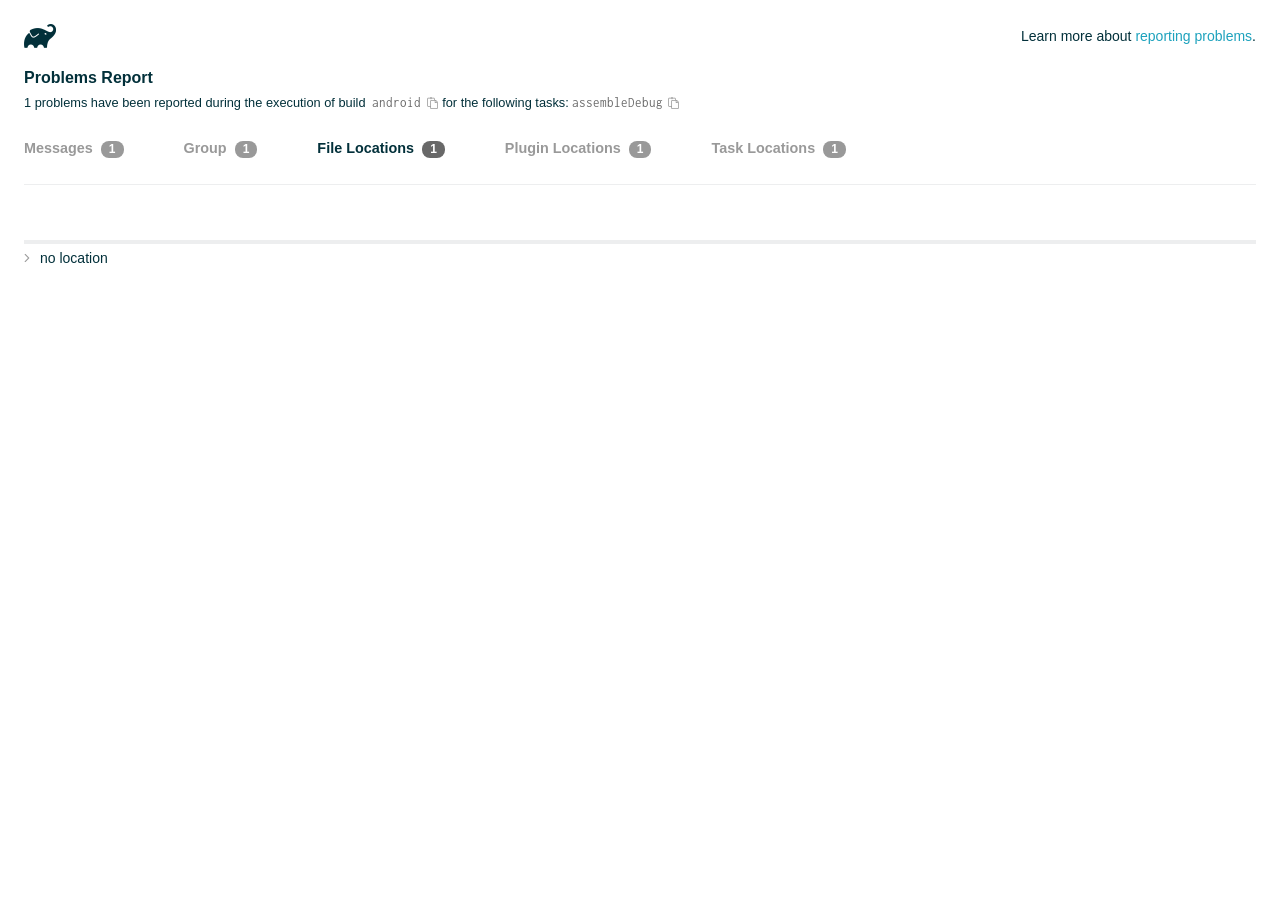
<file: firmware_test/flutter_app/android/build/reports/problems/problems-report.html>
<!DOCTYPE html>

<html lang="en">
<head>
    <!-- Required meta tags -->
    <meta charset="utf-8">
    <meta name="viewport" content="width=device-width, initial-scale=1, shrink-to-fit=no">

                    <style type="text/css">
                /*! normalize.css v7.0.0 | MIT License | github.com/necolas/normalize.css */
html {
    line-height: 1.15;
    -ms-text-size-adjust: 100%;
    -webkit-text-size-adjust: 100%
}

body {
    margin: 0
}

article, aside, footer, header, nav, section {
    display: block
}

h1 {
    font-size: 2em;
    margin: .67em 0
}

figcaption, figure, main {
    display: block
}

figure {
    margin: 1em 40px
}

hr {
    box-sizing: content-box;
    height: 0;
    overflow: visible
}

pre {
    font-family: monospace, monospace;
    font-size: 1em
}

a {
    background-color: transparent;
    -webkit-text-decoration-skip: objects
}

abbr[title] {
    border-bottom: none;
    text-decoration: underline;
    text-decoration: underline dotted
}

b, strong {
    font-weight: inherit
}

b, strong {
    font-weight: bolder
}

code, kbd, samp {
    font-family: monospace, monospace;
    font-size: 1em
}

dfn {
    font-style: italic
}

mark {
    background-color: #ff0;
    color: #000
}

small {
    font-size: 80%
}

sub, sup {
    font-size: 75%;
    line-height: 0;
    position: relative;
    vertical-align: baseline
}

sub {
    bottom: -.25em
}

sup {
    top: -.5em
}

audio, video {
    display: inline-block
}

audio:not([controls]) {
    display: none;
    height: 0
}

img {
    border-style: none
}

svg:not(:root) {
    overflow: hidden
}

button, input, optgroup, select, textarea {
    font-family: sans-serif;
    font-size: 100%;
    line-height: 1.15;
    margin: 0
}

button, input {
    overflow: visible
}

button, select {
    text-transform: none
}

[type=reset], [type=submit], button, html [type=button] {
    -webkit-appearance: button
}

[type=button]::-moz-focus-inner, [type=reset]::-moz-focus-inner, [type=submit]::-moz-focus-inner, button::-moz-focus-inner {
    border-style: none;
    padding: 0
}

[type=button]:-moz-focusring, [type=reset]:-moz-focusring, [type=submit]:-moz-focusring, button:-moz-focusring {
    outline: 1px dotted ButtonText
}

fieldset {
    padding: .35em .75em .625em
}

legend {
    box-sizing: border-box;
    color: inherit;
    display: table;
    max-width: 100%;
    padding: 0;
    white-space: normal
}

progress {
    display: inline-block;
    vertical-align: baseline
}

textarea {
    overflow: auto
}

[type=checkbox], [type=radio] {
    box-sizing: border-box;
    padding: 0
}

[type=number]::-webkit-inner-spin-button, [type=number]::-webkit-outer-spin-button {
    height: auto
}

[type=search] {
    -webkit-appearance: textfield;
    outline-offset: -2px
}

[type=search]::-webkit-search-cancel-button, [type=search]::-webkit-search-decoration {
    -webkit-appearance: none
}

::-webkit-file-upload-button {
    -webkit-appearance: button;
    font: inherit
}

details, menu {
    display: block
}

summary {
    display: list-item
}

canvas {
    display: inline-block
}

template {
    display: none
}

[hidden] {
    display: none
}

/* configuration cache styles */

.report-wrapper {
    margin: 0;
    padding: 0 24px;
}

.gradle-logo {
    width: 32px;
    height: 24px;
    background-image: url("[data-uri]");
    background-size: contain;
}

.header {
    display: flex;
    flex-wrap: wrap;
    position: fixed;
    top: 0;
    left: 0;
    width: 100%;
    padding: 24px 24px 0 24px;
    background-color: white;
    z-index: 1;
}

.learn-more {
    margin-left: auto;
    align-self: center;
    font-size: 0.875rem;
    font-weight: normal;
}

.title {
    display: flex;
    align-items: center;
    padding: 18px 0 24px 0;
    flex: 1 0 100%;
}

.content {
    font-size: 0.875rem;
    padding: 240px 0 48px;
    overflow-x: auto;
    white-space: nowrap;
}

.content ol:first-of-type {
    margin: 0;
}

.tree-btn {
    cursor: pointer;
    display: inline-block;
    width: 16px;
    height: 16px;
    background-size: contain;
    background-repeat: no-repeat;
    vertical-align: middle;
    margin-top: -0.2em;
}

.tree-btn.collapsed {
    background-image: url('data:image/svg+xml;utf8,<svg xmlns="http://www.w3.org/2000/svg" viewBox="0 0 192 512"><path d="M166.9 264.5l-117.8 116c-4.7 4.7-12.3 4.7-17 0l-7.1-7.1c-4.7-4.7-4.7-12.3 0-17L127.3 256 25.1 155.6c-4.7-4.7-4.7-12.3 0-17l7.1-7.1c4.7-4.7 12.3-4.7 17 0l117.8 116c4.6 4.7 4.6 12.3-.1 17z" fill="%23999999" stroke="%23999999"/></svg>');
}

.tree-btn.expanded {
    background-image: url('data:image/svg+xml;utf8,<svg xmlns="http://www.w3.org/2000/svg" viewBox="0 0 256 512"><path d="M119.5 326.9L3.5 209.1c-4.7-4.7-4.7-12.3 0-17l7.1-7.1c4.7-4.7 12.3-4.7 17 0L128 287.3l100.4-102.2c4.7-4.7 12.3-4.7 17 0l7.1 7.1c4.7 4.7 4.7 12.3 0 17L136.5 327c-4.7 4.6-12.3 4.6-17-.1z" fill="%23999999" stroke="%23999999"/></svg>');
}

ul .tree-btn {
    margin-right: 3px;
}

.leaf-icon {
    display: inline-block;
    width: 16px;
    height: 16px;
    background-image: url('data:image/svg+xml;utf8,<svg xmlns="http://www.w3.org/2000/svg" viewBox="0 0 256 512"><path d="M32 256 H224" stroke="%23999999" stroke-width="48" stroke-linecap="round"/></svg>');
    background-size: contain;
    background-repeat: no-repeat;
    vertical-align: middle;
    margin-top: -0.2em;
}

.invisible-text {
    user-select: all; /* Allow the text to be selectable */
    color: transparent; /* Hide the text */
    text-indent: -9999px; /* Move the text out of view */
    position: relative;
    white-space: pre; /* Preserve meaningful whitespace in the invisible text for copying */
}

.text-for-copy {
    display: inline-block;
}

.enum-icon {
    display: inline-block;
    width: 16px;
    height: 16px;
    background-image: url('data:image/svg+xml;utf8,<svg xmlns="http://www.w3.org/2000/svg" viewBox="0 0 1024 1024"><circle cx="512" cy="512" r="200" /></svg>');
    background-size: contain;
    background-repeat: no-repeat;
    vertical-align: middle;
    margin-inline-start: 0.5ex;
    margin-inline-end: 0.5ex;
    margin-top: -0.2em;
}

.error-icon {
    display: inline-block;
    width: 16px;
    height: 16px;
    background-image: url('data:image/svg+xml;utf8,<svg xmlns="http://www.w3.org/2000/svg" viewBox="0 0 320 512"><path d="M193.94 256L296.5 153.44l21.15-21.15c3.12-3.12 3.12-8.19 0-11.31l-22.63-22.63c-3.12-3.12-8.19-3.12-11.31 0L160 222.06 36.29 98.34c-3.12-3.12-8.19-3.12-11.31 0L2.34 120.97c-3.12 3.12-3.12 8.19 0 11.31L126.06 256 2.34 379.71c-3.12 3.12-3.12 8.19 0 11.31l22.63 22.63c3.12 3.12 8.19 3.12 11.31 0L160 289.94 262.56 392.5l21.15 21.15c3.12 3.12 8.19 3.12 11.31 0l22.63-22.63c3.12-3.12 3.12-8.19 0-11.31L193.94 256z" fill="%23FC461E" stroke="%23FC461E"/></svg>');
    background-size: contain;
    background-repeat: no-repeat;
    vertical-align: middle;
    margin-inline-start: 0.5ex;
    margin-inline-end: 0.5ex;
    margin-top: -0.2em;
}

.advice-icon {
    display: inline-block;
    width: 16px;
    height: 16px;
    background-image: url('data:image/svg+xml;utf8,<svg width="800px" height="800px" viewBox="-4.93 0 122.88 122.88" version="1.1" id="Layer_1" xmlns="http://www.w3.org/2000/svg" xmlns:xlink="http://www.w3.org/1999/xlink"  style="enable-background:new 0 0 113.01 122.88" xml:space="preserve"><g><path d="M44.13,102.06c-1.14,0.03-2.14-0.81-2.3-1.96c-0.17-1.2,0.64-2.31,1.82-2.54c-1.3-7.37-4.85-11.43-8.6-15.72 c-2.92-3.34-5.95-6.81-8.34-11.92c-2.35-5.03-3.64-10.23-3.6-15.63c0.05-5.4,1.42-10.96,4.4-16.71c0.02-0.04,0.04-0.07,0.06-0.11 l0,0c3.91-6.62,9.38-11.04,15.47-13.52c5.11-2.09,10.66-2.8,16.1-2.3c5.42,0.5,10.73,2.2,15.37,4.94 c5.9,3.49,10.75,8.67,13.42,15.21c1.44,3.54,2.42,7.49,2.54,11.82c0.12,4.31-0.62,8.96-2.61,13.88 c-2.66,6.59-6.18,10.68-9.47,14.51c-3.03,3.53-5.85,6.81-7.42,11.84c0.89,0.21,1.59,0.94,1.73,1.9c0.17,1.24-0.7,2.39-1.94,2.56 l-0.77,0.11c-0.14,1.09-0.23,2.26-0.27,3.51l0.25-0.04c1.24-0.17,2.39,0.7,2.56,1.94c0.17,1.24-0.7,2.39-1.94,2.56l-0.78,0.11 c0.01,0.15,0.02,0.3,0.03,0.45l0,0c0.07,0.88,0.08,1.73,0.03,2.54l0.13-0.02c1.25-0.15,2.38,0.74,2.54,1.98 c0.15,1.25-0.74,2.38-1.98,2.54l-1.68,0.21c-1.2,3.11-3.34,5.48-5.87,6.94c-1.74,1.01-3.67,1.59-5.61,1.71 c-1.97,0.12-3.96-0.25-5.78-1.13c-2.08-1.02-3.94-2.71-5.29-5.14c-0.65-0.33-1.13-0.97-1.23-1.75c-0.04-0.31-0.01-0.61,0.07-0.89 c-0.39-1.16-0.68-2.43-0.87-3.83l-0.07,0.01c-1.24,0.17-2.39-0.7-2.56-1.94c-0.17-1.24,0.7-2.39,1.94-2.56l0.54-0.08 C44.19,104.32,44.18,103.16,44.13,102.06L44.13,102.06z M2.18,58.86C1.01,58.89,0.04,57.98,0,56.81c-0.04-1.17,0.88-2.14,2.05-2.18 l8.7-0.3c1.17-0.04,2.14,0.88,2.18,2.05c0.04,1.17-0.88,2.14-2.05,2.18L2.18,58.86L2.18,58.86z M110.68,50.25 c1.16-0.12,2.2,0.73,2.32,1.89c0.12,1.16-0.73,2.2-1.89,2.32l-8.66,0.91c-1.16,0.12-2.2-0.73-2.32-1.89 c-0.12-1.16,0.73-2.2,1.89-2.32L110.68,50.25L110.68,50.25z M94.91,14.78c0.65-0.97,1.96-1.23,2.93-0.58 c0.97,0.65,1.23,1.96,0.58,2.93l-4.84,7.24c-0.65,0.97-1.96,1.23-2.93,0.58c-0.97-0.65-1.23-1.96-0.58-2.93L94.91,14.78 L94.91,14.78z M57.63,2.06c0.03-1.17,1-2.09,2.16-2.06c1.17,0.03,2.09,1,2.06,2.16l-0.22,8.7c-0.03,1.17-1,2.09-2.16,2.06 c-1.17-0.03-2.09-1-2.06-2.16L57.63,2.06L57.63,2.06z M13.88,15.53c-0.86-0.8-0.9-2.14-0.11-2.99c0.8-0.86,2.14-0.9,2.99-0.11 l6.37,5.94c0.86,0.8,0.9,2.14,0.11,2.99c-0.8,0.86-2.14,0.9-2.99,0.11L13.88,15.53L13.88,15.53z M47.88,96.95l18.49-2.63 c1.59-6.7,5.05-10.73,8.8-15.08c3.08-3.58,6.36-7.4,8.76-13.34c1.76-4.35,2.41-8.43,2.31-12.19c-0.1-3.75-0.96-7.21-2.24-10.34 c-2.3-5.63-6.51-10.11-11.65-13.15c-4.11-2.43-8.8-3.94-13.59-4.37c-4.77-0.44-9.64,0.19-14.13,2.02 c-5.26,2.15-9.99,5.97-13.39,11.72c-2.64,5.12-3.86,10.02-3.9,14.73c-0.04,4.74,1.11,9.33,3.2,13.8c2.13,4.56,4.97,7.8,7.69,10.92 C42.47,83.9,46.48,88.49,47.88,96.95L47.88,96.95z M65.62,99.02l-17.27,2.45c0.05,1.1,0.07,2.25,0.05,3.47l17.05-2.42 C65.47,101.29,65.52,100.12,65.62,99.02L65.62,99.02z M48.49,109.52c0.12,0.92,0.3,1.76,0.53,2.54l16.55-2.04 c0.11-0.86,0.13-1.77,0.05-2.74l0,0l0-0.02l-0.01-0.17L48.49,109.52L48.49,109.52z M51.37,116.36c0.64,0.67,1.35,1.19,2.1,1.55 c1.15,0.56,2.42,0.79,3.67,0.72c1.29-0.08,2.57-0.47,3.74-1.15c1.1-0.64,2.09-1.53,2.88-2.65L51.37,116.36L51.37,116.36z"/></g></svg>');
    background-size: contain;
    background-repeat: no-repeat;
    vertical-align: middle;
    margin-inline-start: 0.5ex;
    margin-inline-end: 0.5ex;
    margin-top: -0.2em;
}

.warning-icon {
    display: inline-block;
    width: 13px;
    height: 13px;
    background-image: url('data:image/svg+xml;utf8,<svg xmlns="http://www.w3.org/2000/svg" viewBox="0 0 576 512"><path d="M270.2 160h35.5c3.4 0 6.1 2.8 6 6.2l-7.5 196c-.1 3.2-2.8 5.8-6 5.8h-20.5c-3.2 0-5.9-2.5-6-5.8l-7.5-196c-.1-3.4 2.6-6.2 6-6.2zM288 388c-15.5 0-28 12.5-28 28s12.5 28 28 28 28-12.5 28-28-12.5-28-28-28zm281.5 52L329.6 24c-18.4-32-64.7-32-83.2 0L6.5 440c-18.4 31.9 4.6 72 41.6 72H528c36.8 0 60-40 41.5-72zM528 480H48c-12.3 0-20-13.3-13.9-24l240-416c6.1-10.6 21.6-10.7 27.7 0l240 416c6.2 10.6-1.5 24-13.8 24z" fill="%23DEAD22" stroke="%23DEAD22"/></svg>');
    background-size: contain;
    background-repeat: no-repeat;
    vertical-align: middle;
    margin-inline-start: 0.3ex;
    margin-inline-end: 1.1ex;
    margin-top: -0.1em;
}

.documentation-button {
    cursor: pointer;
    display: inline-block;
    width: 13px;
    height: 13px;
    background-image: url('data:image/svg+xml;utf8,<svg xmlns="http://www.w3.org/2000/svg" viewBox="0 0 512 512"><path d="M256 340c-15.464 0-28 12.536-28 28s12.536 28 28 28 28-12.536 28-28-12.536-28-28-28zm7.67-24h-16c-6.627 0-12-5.373-12-12v-.381c0-70.343 77.44-63.619 77.44-107.408 0-20.016-17.761-40.211-57.44-40.211-29.144 0-44.265 9.649-59.211 28.692-3.908 4.98-11.054 5.995-16.248 2.376l-13.134-9.15c-5.625-3.919-6.86-11.771-2.645-17.177C185.658 133.514 210.842 116 255.67 116c52.32 0 97.44 29.751 97.44 80.211 0 67.414-77.44 63.849-77.44 107.408V304c0 6.627-5.373 12-12 12zM256 40c118.621 0 216 96.075 216 216 0 119.291-96.61 216-216 216-119.244 0-216-96.562-216-216 0-119.203 96.602-216 216-216m0-32C119.043 8 8 119.083 8 256c0 136.997 111.043 248 248 248s248-111.003 248-248C504 119.083 392.957 8 256 8z" fill="%23999999" stroke="%23999999"/></svg>');
    background-size: contain;
    background-repeat: no-repeat;
    vertical-align: middle;
    margin-inline-start: 0.5ex;
    margin-inline-end: 0.5ex;
    margin-top: -0.2em;
}

.documentation-button::selection {
    color: transparent;
}

.documentation-button:hover {
    color: transparent;
}

.copy-button {
    cursor: pointer;
    display: inline-block;
    width: 12px;
    height: 12px;
    background-image: url('data:image/svg+xml;utf8,<svg xmlns="http://www.w3.org/2000/svg" viewBox="0 0 448 512"><path d="M433.941 193.941l-51.882-51.882A48 48 0 0 0 348.118 128H320V80c0-26.51-21.49-48-48-48h-66.752C198.643 13.377 180.858 0 160 0s-38.643 13.377-45.248 32H48C21.49 32 0 53.49 0 80v288c0 26.51 21.49 48 48 48h80v48c0 26.51 21.49 48 48 48h224c26.51 0 48-21.49 48-48V227.882a48 48 0 0 0-14.059-33.941zm-22.627 22.627a15.888 15.888 0 0 1 4.195 7.432H352v-63.509a15.88 15.88 0 0 1 7.431 4.195l51.883 51.882zM160 30c9.941 0 18 8.059 18 18s-8.059 18-18 18-18-8.059-18-18 8.059-18 18-18zM48 384c-8.822 0-16-7.178-16-16V80c0-8.822 7.178-16 16-16h66.752c6.605 18.623 24.389 32 45.248 32s38.643-13.377 45.248-32H272c8.822 0 16 7.178 16 16v48H176c-26.51 0-48 21.49-48 48v208H48zm352 96H176c-8.822 0-16-7.178-16-16V176c0-8.822 7.178-16 16-16h144v72c0 13.2 10.8 24 24 24h72v208c0 8.822-7.178 16-16 16z" fill="%23999999" stroke="%23999999"/></svg>');
    background-size: contain;
    background-repeat: no-repeat;
    vertical-align: middle;
    margin-inline-start: 0.5ex;
    margin-top: -0.2em;
}

.groups{
    display: flex;
    border-bottom: 1px solid #EDEEEF;
    flex: 1 0 100%;
}

.uncategorized {
    display: flex;
    border-top: 4px solid #EDEEEF;
    flex: 1 0 100%;
}

.group-selector {
    padding: 0 52px 24px 0;
    font-size: 0.9rem;
    font-weight: bold;
    color: #999999;
    cursor: pointer;
}

.group-selector__count {
    margin: 0 8px;
    border-radius: 8px;
    background-color: #999;
    color: #fff;
    padding: 1px 8px 2px;
    font-size: 0.75rem;
}

.group-selector--active {
    color: #02303A;
    cursor: auto;
}

.group-selector--active .group-selector__count {
    background-color: #686868;
}

.group-selector--disabled {
    cursor: not-allowed;
}

.accordion-header {
    cursor: pointer;
}

.container {
    padding-left: 0.5em;
    padding-right: 0.5em;
}

.stacktrace {
    border-radius: 4px;
    overflow-x: auto;
    padding: 0.5rem;
    margin-bottom: 0;
    min-width: 1000px;
}

/* Lato (bold, regular) */
@font-face {
    font-display: swap;
    font-family: Lato;
    font-weight: 500;
    font-style: normal;
    src: url("https://assets.gradle.com/lato/fonts/lato-semibold/lato-semibold.woff2") format("woff2"),
    url("https://assets.gradle.com/lato/fonts/lato-semibold/lato-semibold.woff") format("woff");
}

@font-face {
    font-display: swap;
    font-family: Lato;
    font-weight: bold;
    font-style: normal;
    src: url("https://assets.gradle.com/lato/fonts/lato-bold/lato-bold.woff2") format("woff2"),
    url("https://assets.gradle.com/lato/fonts/lato-bold/lato-bold.woff") format("woff");
}

* {
    -webkit-box-sizing: border-box;
    -moz-box-sizing: border-box;
    box-sizing: border-box;
}

html,
body {
    margin: 0;
    padding: 0;
}

html {
    font-family: "Lato", "Helvetica Neue", Arial, sans-serif;
    font-size: 16px;
    font-weight: 400;
    line-height: 1.5;
}

body {
    color: #02303A;
    background-color: #ffffff;
    -webkit-text-size-adjust: 100%;
    -ms-text-size-adjust: 100%;
    -webkit-font-smoothing: antialiased;
}


/* typography */
h1, h2, h3, h4, h5, h6 {
    color: #02303A;
    text-rendering: optimizeLegibility;
    margin: 0;
}

h1 {
    font-size: 1rem;
}

h2 {
    font-size: 0.9rem;
}

h3 {
    font-size: 1.125rem;
}

h4, h5, h6 {
    font-size: 0.875rem;
}

h1 code {
    font-weight: bold;
}

ul, ol, dl {
    list-style-position: outside;
    line-height: 1.6;
    padding: 0;
    margin: 0 0 0 20px;
    list-style-type: none;
}

li {
    line-height: 2;
}

a {
    color: #1DA2BD;
    text-decoration: none;
    transition: all 0.3s ease, visibility 0s;
}

a:hover {
    color: #35c1e4;
}

/* code */
code, pre {
    font-family: Inconsolata, Monaco, "Courier New", monospace;
    font-style: normal;
    font-variant-ligatures: normal;
    font-variant-caps: normal;
    font-variant-numeric: normal;
    font-variant-east-asian: normal;
    font-weight: normal;
    font-stretch: normal;
    color: #686868;
}

*:not(pre) > code {
    letter-spacing: 0;
    padding: 0.1em 0.5ex;
    text-rendering: optimizeSpeed;
    word-spacing: -0.15em;
    word-wrap: break-word;
}

pre {
    font-size: 0.75rem;
    line-height: 1.8;
    margin-top: 0;
    margin-bottom: 1.5em;
    padding: 1rem;
}

pre code {
    background-color: transparent;
    color: inherit;
    line-height: 1.8;
    font-size: 100%;
    padding: 0;
}

a code {
    color: #1BA8CB;
}

pre.code, pre.programlisting, pre.screen, pre.tt {
    background-color: #f7f7f8;
    border-radius: 4px;
    font-size: 1em;
    line-height: 1.45;
    margin-bottom: 1.25em;
    overflow-x: auto;
    padding: 1rem;
}

li em, p em {
    padding: 0 1px;
}

code em, tt em {
    text-decoration: none;
}

code + .copy-button {
    margin-inline-start: 0.2ex;
}

.java-exception {
    font-size: 0.75rem;
    padding-left: 24px;
}

.java-exception ul {
    margin: 0;
    line-height: inherit;
}

.java-exception code {
    white-space: pre;
}

.java-exception-part-toggle {
    user-select: none;
    cursor: pointer;
    border-radius: 2px;
    padding: 0.1em 0.2em;
    background: azure;
    color: #686868;
}

                </style>
    <!-- Inconsolata is used as a default monospace font in the report. -->
    <link rel="stylesheet" href="https://fonts.googleapis.com/css?family=Inconsolata:400,700" />

    <title>Gradle Configuration Cache</title>
</head>
<body>

<div id="playground"></div>

<div class="report" id="report">
    Loading...
</div>

<script type="text/javascript">
function configurationCacheProblems() { return (
// begin-report-data
{"diagnostics":[{"locations":[{"pluginId":"kotlin-android"}],"problem":[{"text":"Deprecated 'org.jetbrains.kotlin.android' plugin usage"}],"severity":"WARNING","problemDetails":[{"text":"The 'org.jetbrains.kotlin.android' plugin in project ':app' is no longer required for Kotlin support since AGP 9.0."}],"contextualLabel":"Deprecated 'org.jetbrains.kotlin.android' plugin usage","documentationLink":"https://kotl.in/gradle/agp-built-in-kotlin","problemId":[{"name":"kgp:deprecation","displayName":"Kotlin Gradle Plugin Deprecation"},{"name":"kotlin","displayName":"Kotlin"},{"name":"deprecated-kotlin-android-plugin","displayName":"Deprecated 'org.jetbrains.kotlin.android' plugin usage"}],"solutions":[[{"text":"Remove both `android.builtInKotlin=true` and `android.newDsl=false` from `gradle.properties`, then migrate to built-in Kotlin."}]]}],"problemsReport":{"totalProblemCount":1,"buildName":"android","requestedTasks":"assembleDebug","documentationLink":"https://docs.gradle.org/9.1.0/userguide/reporting_problems.html","documentationLinkCaption":"Problem report","summaries":[]}}
// end-report-data
);}
</script>
                <script type="text/javascript">
                !function(n,t){"object"==typeof exports&&"object"==typeof module?module.exports=t():"function"==typeof define&&define.amd?define([],t):"object"==typeof exports?exports["configuration-cache-report"]=t():n["configuration-cache-report"]=t()}(this,(()=>(({70:function(){void 0===ArrayBuffer.isView&&(ArrayBuffer.isView=function(n){return null!=n&&null!=n.__proto__&&n.__proto__.__proto__===Int8Array.prototype.__proto__}),void 0===Math.imul&&(Math.imul=function(n,t){return(4294901760&n)*(65535&t)+(65535&n)*(0|t)|0}),this["configuration-cache-report"]=function(n){"use strict";var t,r,i,e,u,o,f,s,c,a,h,l,_,v,d,g,w,b,p,m,k,q,y,B,C,x,j,P,I,S,z,T,E,L,N,A,M,F,D,O,R,H,$,G,U,V,Q,Z,Y,W,K,X,J,nn,tn,rn,en,un,on,fn,sn,cn,an,hn,ln,_n,vn,dn,gn,wn,bn,pn,mn,kn,qn,yn,Bn,Cn,xn,jn,Pn,In,Sn,zn,Tn,En,Ln,Nn,An,Mn=Math.imul,Fn=ArrayBuffer.isView;function Dn(n,t){if(!(t>=0))throw _u(ce("Requested element count "+t+" is less than zero."));return function(n,t){if(!(t>=0))throw _u(ce("Requested element count "+t+" is less than zero."));if(0===t)return Ct();if(t>=n.length)return function(n){switch(n.length){case 0:return Ct();case 1:return qr(n[0]);default:return function(n){return Hr(function(n){return new It(n,!1)}(n))}(n)}}(n);if(1===t)return qr(n[0]);var r=0,i=Rr(),e=0,u=n.length;n:for(;e<u;){var o=n[e];if(e=e+1|0,i.d(o),(r=r+1|0)===t)break n}return i}(n,rt(n.length-t|0,0))}function On(n,t,r,i,e,u,o){return t=t===A?", ":t,r=r===A?"":r,i=i===A?"":i,e=e===A?-1:e,u=u===A?"...":u,o=o===A?null:o,function(n,t,r,i,e,u,o,f){r=r===A?", ":r,i=i===A?"":i,e=e===A?"":e,u=u===A?-1:u,o=o===A?"...":o,f=f===A?null:f,t.e(i);var s=0,c=0,a=n.length;n:for(;c<a;){var h=n[c];if(c=c+1|0,(s=s+1|0)>1&&t.e(r),!(u<0||s<=u))break n;Jt(t,h,f)}return u>=0&&s>u&&t.e(o),t.e(e),t}(n,Bi(),t,r,i,e,u,o).toString()}function Rn(n){return n.length-1|0}function Hn(n,t){if(null==t){var r=0,i=n.length-1|0;if(r<=i)do{var e=r;if(r=r+1|0,null==n[e])return e}while(r<=i)}else{var u=0,o=n.length-1|0;if(u<=o)do{var f=u;if(u=u+1|0,le(t,n[f]))return f}while(u<=o)}return-1}function $n(n,t,r,i,e,u,o){return t=t===A?", ":t,r=r===A?"":r,i=i===A?"":i,e=e===A?-1:e,u=u===A?"...":u,o=o===A?null:o,Gn(n,Bi(),t,r,i,e,u,o).toString()}function Gn(n,t,r,i,e,u,o,f){r=r===A?", ":r,i=i===A?"":i,e=e===A?"":e,u=u===A?-1:u,o=o===A?"...":o,f=f===A?null:f,t.e(i);var s=0,c=n.f();n:for(;c.g();){var a=c.h();if((s=s+1|0)>1&&t.e(r),!(u<0||s<=u))break n;Jt(t,a,f)}return u>=0&&s>u&&t.e(o),t.e(e),t}function Un(n){if(n.i())throw xu("List is empty.");return n.j(0)}function Vn(n){return new tt(n)}function Qn(n){if(Ke(n,Di)){var t;switch(n.k()){case 0:t=Ct();break;case 1:t=qr(Ke(n,Fi)?n.j(0):n.f().h());break;default:t=Zn(n)}return t}return xt(Xn(n))}function Zn(n){return Hr(n)}function Yn(n){if(Ke(n,Di)&&n.k()<=1)return Qn(n);var t=Xn(n);return function(n){var t=(n.k()/2|0)-1|0;if(t<0)return br();var r=jt(n),i=0;if(i<=t)do{var e=i;i=i+1|0;var u=n.j(e);n.f4(e,n.j(r)),n.f4(r,u),r=r-1|0}while(e!==t)}(t),t}function Wn(n,t){if(!(t>=0))throw _u(ce("Requested element count "+t+" is less than zero."));return function(n,t){if(!(t>=0))throw _u(ce("Requested element count "+t+" is less than zero."));if(0===t)return Ct();if(Ke(n,Di)){if(t>=n.k())return Qn(n);if(1===t)return qr(function(n){if(Ke(n,Fi))return Un(n);var t=n.f();if(!t.g())throw xu("Collection is empty.");return t.h()}(n))}var r=0,i=Rr(),e=n.f();n:for(;e.g();){var u=e.h();if(i.d(u),(r=r+1|0)===t)break n}return xt(i)}(n,rt(n.k()-t|0,0))}function Kn(n,t){if(!(t>=0))throw _u(ce("Requested element count "+t+" is less than zero."));if(0===t)return Ct();var r=n.k();if(t>=r)return Qn(n);if(1===t)return qr(Jn(n));var i=Rr();if(Ke(n,bi)){var e=r-t|0;if(e<r)do{var u=e;e=e+1|0,i.d(n.j(u))}while(e<r)}else for(var o=n.l(r-t|0);o.g();){var f=o.h();i.d(f)}return i}function Xn(n){return Ke(n,Di)?Zn(n):nt(n,Or())}function Jn(n){if(n.i())throw xu("List is empty.");return n.j(jt(n))}function nt(n,t){for(var r=n.f();r.g();){var i=r.h();t.d(i)}return t}function tt(n){this.n_1=n}function rt(n,t){return n<t?t:n}function it(n,t){return n>t?t:n}function et(n,t){return Kt().q(n,t,-1)}function ut(n,t){return new Ft(n,t)}function ot(n){var t=n.f();if(!t.g())return Ct();var r=t.h();if(!t.g())return qr(r);var i=Or();for(i.d(r);t.g();)i.d(t.h());return i}function ft(n){this.r_1=n}function st(n,t){this.s_1=n,this.t_1=t}function ct(){}function at(n){this.x_1=n,this.w_1=0}function ht(n,t){this.a1_1=n,at.call(this,n),_t().b1(t,this.a1_1.k()),this.w_1=t}function lt(){t=this}function _t(){return null==t&&new lt,t}function vt(){_t(),ct.call(this)}function dt(n){this.h1_1=n}function gt(n,t){return t===n?"(this Map)":Vi(t)}function wt(n,t){var r;n:{for(var i=n.o().f();i.g();){var e=i.h();if(le(e.j1(),t)){r=e;break n}}r=null}return r}function bt(){r=this}function pt(){return null==r&&new bt,r}function mt(n){this.q1_1=n,ct.call(this)}function kt(){pt(),this.n1_1=null,this.o1_1=null}function qt(){i=this}function yt(){return null==i&&new qt,i}function Bt(n){return n.length>0?ou(n):Ct()}function Ct(){return null==e&&new Pt,e}function xt(n){switch(n.k()){case 0:return Ct();case 1:return qr(n.j(0));default:return n}}function jt(n){return n.k()-1|0}function Pt(){e=this,this.z1_1=new ke(-1478467534,-1720727600)}function It(n,t){this.b2_1=n,this.c2_1=t}function St(){u=this}function zt(){return null==u&&new St,u}function Tt(n,t){return Ke(n,Di)?n.k():t}function Et(n,t){if(Ke(t,Di))return n.m(t);for(var r=!1,i=t.f();i.g();){var e=i.h();n.d(e)&&(r=!0)}return r}function Lt(){}function Nt(n,t){this.h2_1=n,this.g2_1=n.i2_1.l(function(n,t){if(!(0<=t&&t<=n.k()))throw du("Position index "+t+" must be in range ["+Ve(0,n.k())+"].");return n.k()-t|0}(n,t))}function At(n){vt.call(this),this.i2_1=n}function Mt(n){this.k2_1=n,this.j2_1=n.l2_1.f()}function Ft(n,t){this.l2_1=n,this.m2_1=t}function Dt(n){for(;n.n2_1.g();){var t=n.n2_1.h();if(n.q2_1.t2_1(t)===n.q2_1.s2_1)return n.p2_1=t,n.o2_1=1,br()}n.o2_1=0}function Ot(n){this.q2_1=n,this.n2_1=n.r2_1.f(),this.o2_1=-1,this.p2_1=null}function Rt(n,t,r){t=t===A||t,this.r2_1=n,this.s2_1=t,this.t2_1=r}function Ht(){return null==o&&new $t,o}function $t(){o=this,this.u2_1=new ke(1993859828,793161749)}function Gt(n,t,r){return Ut(Ut(n,r)-Ut(t,r)|0,r)}function Ut(n,t){var r=n%t|0;return r>=0?r:r+t|0}function Vt(){f=this,this.p_1=new Zt(1,0)}function Qt(){return null==f&&new Vt,f}function Zt(n,t){Qt(),Xt.call(this,n,t,1)}function Yt(n,t,r){Lt.call(this),this.d3_1=r,this.e3_1=t,this.f3_1=this.d3_1>0?n<=t:n>=t,this.g3_1=this.f3_1?n:this.e3_1}function Wt(){s=this}function Kt(){return null==s&&new Wt,s}function Xt(n,t,r){if(Kt(),0===r)throw _u("Step must be non-zero.");if(r===mr().MIN_VALUE)throw _u("Step must be greater than Int.MIN_VALUE to avoid overflow on negation.");this.z2_1=n,this.a3_1=function(n,t,r){var i;if(r>0)i=n>=t?t:t-Gt(t,n,r)|0;else{if(!(r<0))throw _u("Step is zero.");i=n<=t?t:t+Gt(n,t,0|-r)|0}return i}(n,t,r),this.b3_1=r}function Jt(n,t,r){null!=r?n.e(r(t)):null==t||nu(t)?n.e(t):t instanceof Mi?n.i3(t.h3_1):n.e(Vi(t))}function nr(n,t,r){if(n===t)return!0;if(!(r=r!==A&&r))return!1;var i=xi(n),e=xi(t);return i===e||le(new Mi(ne(Li(i).toLowerCase(),0)),new Mi(ne(Li(e).toLowerCase(),0)))}function tr(n){return re(n)-1|0}function rr(n,t,r,i){return r=r===A?0:r,(i=i!==A&&i)||"string"!=typeof n?ir(n,t,r,re(n),i):n.indexOf(t,r)}function ir(n,t,r,i,e,u){var o=(u=u!==A&&u)?et(it(r,tr(n)),rt(i,0)):Ve(rt(r,0),it(i,re(n)));if("string"==typeof n&&"string"==typeof t){var f=o.z2_1,s=o.a3_1,c=o.b3_1;if(c>0&&f<=s||c<0&&s<=f)do{var a=f;if(f=f+c|0,Ti(t,0,n,a,re(t),e))return a}while(a!==s)}else{var h=o.z2_1,l=o.a3_1,_=o.b3_1;if(_>0&&h<=l||_<0&&l<=h)do{var v=h;if(h=h+_|0,fr(t,0,n,v,re(t),e))return v}while(v!==l)}return-1}function er(n){var t=0,r=re(n)-1|0,i=!1;n:for(;t<=r;){var e=ji(ne(n,i?r:t));if(i){if(!e)break n;r=r-1|0}else e?t=t+1|0:i=!0}return ie(n,t,r+1|0)}function ur(n,t){return ce(ie(n,t.y2(),t.c3()+1|0))}function or(n,t,r,i,e){r=r===A?0:r,i=i!==A&&i,sr(e=e===A?0:e);var u,o,f=ou(t);return new hr(n,r,e,(u=f,o=i,function(n,t){var r=function(n,t,r,i){if(!i&&1===t.k()){var e=function(n){if(Ke(n,Fi))return function(n){var t;switch(n.k()){case 0:throw xu("List is empty.");case 1:t=n.j(0);break;default:throw _u("List has more than one element.")}return t}(n);var t=n.f();if(!t.g())throw xu("Collection is empty.");var r=t.h();if(t.g())throw _u("Collection has more than one element.");return r}(t),u=rr(n,e,r);return u<0?null:_r(u,e)}var o=Ve(rt(r,0),re(n));if("string"==typeof n){var f=o.z2_1,s=o.a3_1,c=o.b3_1;if(c>0&&f<=s||c<0&&s<=f)do{var a,h=f;f=f+c|0;n:{for(var l=t.f();l.g();){var _=l.h();if(Ti(_,0,n,h,_.length,i)){a=_;break n}}a=null}if(null!=a)return _r(h,a)}while(h!==s)}else{var v=o.z2_1,d=o.a3_1,g=o.b3_1;if(g>0&&v<=d||g<0&&d<=v)do{var w,b=v;v=v+g|0;n:{for(var p=t.f();p.g();){var m=p.h();if(fr(m,0,n,b,m.length,i)){w=m;break n}}w=null}if(null!=w)return _r(b,w)}while(b!==d)}return null}(n,u,t,o);return null==r?null:_r(r.t3_1,r.u3_1.length)}))}function fr(n,t,r,i,e,u){if(i<0||t<0||t>(re(n)-e|0)||i>(re(r)-e|0))return!1;var o=0;if(o<e)do{var f=o;if(o=o+1|0,!nr(ne(n,t+f|0),ne(r,i+f|0),u))return!1}while(o<e);return!0}function sr(n){if(!(n>=0))throw _u(ce("Limit must be non-negative, but was "+n))}function cr(n){if(n.l3_1<0)n.j3_1=0,n.m3_1=null;else{var t;if(n.o3_1.r3_1>0?(n.n3_1=n.n3_1+1|0,t=n.n3_1>=n.o3_1.r3_1):t=!1,t||n.l3_1>re(n.o3_1.p3_1))n.m3_1=Ve(n.k3_1,tr(n.o3_1.p3_1)),n.l3_1=-1;else{var r=n.o3_1.s3_1(n.o3_1.p3_1,n.l3_1);if(null==r)n.m3_1=Ve(n.k3_1,tr(n.o3_1.p3_1)),n.l3_1=-1;else{var i=r.v3(),e=r.w3();n.m3_1=function(n,t){return t<=mr().MIN_VALUE?Qt().p_1:Ve(n,t-1|0)}(n.k3_1,i),n.k3_1=i+e|0,n.l3_1=n.k3_1+(0===e?1:0)|0}}n.j3_1=1}}function ar(n){this.o3_1=n,this.j3_1=-1,this.k3_1=function(n,t,r){if(0>r)throw _u("Cannot coerce value to an empty range: maximum "+r+" is less than minimum 0.");return n<0?0:n>r?r:n}(n.q3_1,0,re(n.p3_1)),this.l3_1=this.k3_1,this.m3_1=null,this.n3_1=0}function hr(n,t,r,i){this.p3_1=n,this.q3_1=t,this.r3_1=r,this.s3_1=i}function lr(n,t){this.t3_1=n,this.u3_1=t}function _r(n,t){return new lr(n,t)}function vr(){}function dr(){}function gr(){}function wr(){c=this}function br(){return null==c&&new wr,c}function pr(){a=this,this.MIN_VALUE=-2147483648,this.MAX_VALUE=2147483647,this.SIZE_BYTES=4,this.SIZE_BITS=32}function mr(){return null==a&&new pr,a}function kr(n){for(var t=[],r=n.f();r.g();)t.push(r.h());return t}function qr(n){return 0===(t=[n]).length?Or():Hr(new It(t,!0));var t}function yr(n){return n<0&&function(){throw Pu("Index overflow has happened.")}(),n}function Br(n){return void 0!==n.toArray?n.toArray():kr(n)}function Cr(n){return function(n,t){for(var r=0,i=n.length;r<i;){var e=n[r];r=r+1|0,t.d(e)}return t}(t=[n],(r=t.length,i=de(ve(ni)),function(n,t,r){Mr.call(r),ni.call(r),r.y5_1=function(n){return Kr(n,0,de(ve(Xr)))}(n)}(r,0,i),i));var t,r,i}function xr(){ct.call(this)}function jr(n){this.j4_1=n,this.h4_1=0,this.i4_1=-1}function Pr(n,t){this.n4_1=n,jr.call(this,n),_t().b1(t,this.n4_1.k()),this.h4_1=t}function Ir(){xr.call(this),this.o4_1=0}function Sr(n){this.r4_1=n}function zr(n){this.s4_1=n}function Tr(n,t){this.t4_1=n,this.u4_1=t}function Er(){Mr.call(this)}function Lr(n){this.x4_1=n,Mr.call(this)}function Nr(n){this.e5_1=n,xr.call(this)}function Ar(){kt.call(this),this.c5_1=null,this.d5_1=null}function Mr(){xr.call(this)}function Fr(){h=this;var n=Rr();n.c_1=!0,this.i5_1=n}function Dr(){return null==h&&new Fr,h}function Or(){return n=de(ve(Gr)),t=[],Gr.call(n,t),n;var n,t}function Rr(n){return t=de(ve(Gr)),r=[],Gr.call(t,r),t;var t,r}function Hr(n){return function(n,t){var r;return r=Br(n),Gr.call(t,r),t}(n,de(ve(Gr)))}function $r(n,t){return _t().e1(t,n.k()),t}function Gr(n){Dr(),Ir.call(this),this.b_1=n,this.c_1=!1}function Ur(n,t,r,i,e){if(r===i)return n;var u=(r+i|0)/2|0,o=Ur(n,t,r,u,e),f=Ur(n,t,u+1|0,i,e),s=o===t?n:t,c=r,a=u+1|0,h=r;if(h<=i)do{var l=h;if(h=h+1|0,c<=u&&a<=i){var _=o[c],v=f[a];e.compare(_,v)<=0?(s[l]=_,c=c+1|0):(s[l]=v,a=a+1|0)}else c<=u?(s[l]=o[c],c=c+1|0):(s[l]=f[a],a=a+1|0)}while(l!==i);return s}function Vr(n,t){return(3&n)-(3&t)|0}function Qr(){_=this}function Zr(n){this.n5_1=n,Er.call(this)}function Yr(n){return function(n,t){Ar.call(t),Xr.call(t),t.t5_1=n,t.u5_1=n.w5()}(new ui((null==_&&new Qr,_)),n),n}function Wr(){return Yr(de(ve(Xr)))}function Kr(n,t,r){if(Yr(r),!(n>=0))throw _u(ce("Negative initial capacity: "+n));if(!(t>=0))throw _u(ce("Non-positive load factor: "+t));return r}function Xr(){this.v5_1=null}function Jr(n,t){return Mr.call(t),ni.call(t),t.y5_1=n,t}function ni(){}function ti(n,t){var r=ii(n,n.h6_1.m5(t));if(null==r)return null;var i=r;if(null!=i&&Xe(i))return ri(i,n,t);var e=i;return n.h6_1.l5(e.j1(),t)?e:null}function ri(n,t,r){var i;n:{for(var e=0,u=n.length;e<u;){var o=n[e];if(e=e+1|0,t.h6_1.l5(o.j1(),r)){i=o;break n}}i=null}return i}function ii(n,t){var r=n.i6_1[t];return void 0===r?null:r}function ei(n){this.g6_1=n,this.z5_1=-1,this.a6_1=Object.keys(n.i6_1),this.b6_1=-1,this.c6_1=null,this.d6_1=!1,this.e6_1=-1,this.f6_1=null}function ui(n){this.h6_1=n,this.i6_1=this.k6(),this.j6_1=0}function oi(){}function fi(n){this.n6_1=n,this.l6_1=null,this.m6_1=null,this.m6_1=this.n6_1.y6_1.v6_1}function si(){v=this;var n,t=(_i(0,0,n=de(ve(vi))),n);t.x6_1=!0,this.e7_1=t}function ci(){return null==v&&new si,v}function ai(n,t,r){this.d7_1=n,Tr.call(this,t,r),this.b7_1=null,this.c7_1=null}function hi(n){this.y6_1=n,Er.call(this)}function li(){return Yr(n=de(ve(vi))),vi.call(n),n.w6_1=Wr(),n;var n}function _i(n,t,r){return Kr(n,t,r),vi.call(r),r.w6_1=Wr(),r}function vi(){ci(),this.v6_1=null,this.x6_1=!1}function di(){d=this;var n=gi(0),t=n.y5_1;(t instanceof vi?t:pe()).j5(),this.f7_1=n}function gi(n){return function(n,t){return function(n,t,r){Jr(function(n,t){return _i(n,t,de(ve(vi)))}(n,t),r),wi.call(r)}(n,0,t),t}(n,de(ve(wi)))}function wi(){null==d&&new di}function bi(){}function pi(){}function mi(n){pi.call(this),this.k7_1=n}function ki(){qi.call(this)}function qi(){pi.call(this),this.m7_1=""}function yi(){if(!w){w=!0;var n="undefined"!=typeof process&&process.versions&&!!process.versions.node;g=n?new mi(process.stdout):new ki}}function Bi(){return n=de(ve(Ci)),Ci.call(n,""),n;var n}function Ci(n){this.o7_1=void 0!==n?n:""}function xi(n){var t=Li(n).toUpperCase();return t.length>1?n:ne(t,0)}function ji(n){return function(n){return 9<=n&&n<=13||28<=n&&n<=32||160===n||n>4096&&(5760===n||8192<=n&&n<=8202||8232===n||8233===n||8239===n||8287===n||12288===n)}(n)}function Pi(){b=this,this.q7_1=new RegExp("[\\\\^$*+?.()|[\\]{}]","g"),this.r7_1=new RegExp("[\\\\$]","g"),this.s7_1=new RegExp("\\$","g")}function Ii(){return null==b&&new Pi,b}function Si(n,t){Ii(),this.v7_1=n,this.w7_1=function(n){if(Ke(n,Di)){var t;switch(n.k()){case 0:t=Ht();break;case 1:t=Cr(Ke(n,Fi)?n.j(0):n.f().h());break;default:t=nt(n,gi(n.k()))}return t}return function(n){switch(n.k()){case 0:return Ht();case 1:return Cr(n.f().h());default:return n}}(nt(n,(r=de(ve(wi)),Jr(li(),r),wi.call(r),r)));var r}(t),this.x7_1=new RegExp(n,$n(t,"","gu",A,A,A,zi)),this.y7_1=null,this.z7_1=null}function zi(n){return n.d8_1}function Ti(n,t,r,i,e,u){return fr(n,t,r,i,e,u=u!==A&&u)}function Ei(n,t){return n-t|0}function Li(n){return String.fromCharCode(n)}function Ni(){p=this,this.e8_1=0,this.f8_1=65535,this.g8_1=55296,this.h8_1=56319,this.i8_1=56320,this.j8_1=57343,this.k8_1=55296,this.l8_1=57343,this.m8_1=2,this.n8_1=16}function Ai(){return null==p&&new Ni,p}function Mi(n){Ai(),this.h3_1=n}function Fi(){}function Di(){}function Oi(){}function Ri(){}function Hi(){}function $i(){}function Gi(){m=this}function Ui(n,t){null==m&&new Gi,this.p8_1=n,this.q8_1=t}function Vi(n){var t=null==n?null:ce(n);return null==t?"null":t}function Qi(n){return new Zi(n)}function Zi(n){this.t8_1=n,this.s8_1=0}function Yi(){return Ji(),k}function Wi(){return Ji(),q}function Ki(){return Ji(),y}function Xi(){return Ji(),B}function Ji(){x||(x=!0,k=new ArrayBuffer(8),q=new Float64Array(Yi()),new Float32Array(Yi()),y=new Int32Array(Yi()),Wi()[0]=-1,B=0!==Ki()[0]?1:0,C=1-Xi()|0)}function ne(n,t){var r;if(te(n)){var i,e=n.charCodeAt(t);if(Ai(),e<0?i=!0:(Ai(),i=e>65535),i)throw _u("Invalid Char code: "+e);r=Ue(e)}else r=n.y3(t);return r}function te(n){return"string"==typeof n}function re(n){return te(n)?n.length:n.x3()}function ie(n,t,r){return te(n)?n.substring(t,r):n.z3(t,r)}function ee(n){return ce(n)}function ue(n,t){var r;switch(typeof n){case"number":r="number"==typeof t?oe(n,t):t instanceof ke?oe(n,t.w8()):fe(n,t);break;case"string":case"boolean":r=fe(n,t);break;default:r=function(n,t){return n.a4(t)}(n,t)}return r}function oe(n,t){var r;if(n<t)r=-1;else if(n>t)r=1;else if(n===t){var i;if(0!==n)i=0;else{var e=1/n;i=e===1/t?0:e<0?-1:1}r=i}else r=n!=n?t!=t?0:1:-1;return r}function fe(n,t){return n<t?-1:n>t?1:0}function se(n){if(!("kotlinHashCodeValue$"in n)){var t=4294967296*Math.random()|0,r=new Object;r.value=t,r.enumerable=!1,Object.defineProperty(n,"kotlinHashCodeValue$",r)}return n.kotlinHashCodeValue$}function ce(n){return null==n?"null":function(n){return!!Ye(n)||Fn(n)}(n)?"[...]":n.toString()}function ae(n){if(null==n)return 0;var t;switch(typeof n){case"object":t="function"==typeof n.hashCode?n.hashCode():se(n);break;case"function":t=se(n);break;case"number":t=function(n){return Ji(),(0|n)===n?Ge(n):(Wi()[0]=n,Mn(Ki()[(Ji(),C)],31)+Ki()[Xi()]|0)}(n);break;case"boolean":t=n?1:0;break;default:t=he(String(n))}return t}function he(n){var t=0,r=0,i=n.length-1|0;if(r<=i)do{var e=r;r=r+1|0;var u=n.charCodeAt(e);t=Mn(t,31)+u|0}while(e!==i);return t}function le(n,t){return null==n?null==t:null!=t&&("object"==typeof n&&"function"==typeof n.equals?n.equals(t):n!=n?t!=t:"number"==typeof n&&"number"==typeof t?n===t&&(0!==n||1/n==1/t):n===t)}function _e(n,t){null!=Error.captureStackTrace?Error.captureStackTrace(n,t):n.stack=(new Error).stack}function ve(n){return n.prototype}function de(n){return Object.create(n)}function ge(n,t,r){Error.call(n),function(n,t,r){var i=eu(Object.getPrototypeOf(n));if(!(1&i)){var e;if(null==t){var u;if(null!==t){var o=null==r?null:r.toString();u=null==o?A:o}else u=A;e=u}else e=t;n.message=e}2&i||(n.cause=r),n.name=Object.getPrototypeOf(n).constructor.name}(n,t,r)}function we(n){var t;return null==n?function(){throw Eu()}():t=n,t}function be(){throw Nu()}function pe(){throw Mu()}function me(){j=this,this.x8_1=new ke(0,-2147483648),this.y8_1=new ke(-1,2147483647),this.z8_1=8,this.a9_1=64}function ke(n,t){null==j&&new me,gr.call(this),this.u8_1=n,this.v8_1=t}function qe(){return $e(),P}function ye(){return $e(),I}function Be(){return $e(),S}function Ce(){return $e(),T}function xe(){return $e(),E}function je(n,t){if($e(),Te(n,t))return 0;var r=Ne(n),i=Ne(t);return r&&!i?-1:!r&&i?1:Ne(Ie(n,t))?-1:1}function Pe(n,t){$e();var r=n.v8_1>>>16|0,i=65535&n.v8_1,e=n.u8_1>>>16|0,u=65535&n.u8_1,o=t.v8_1>>>16|0,f=65535&t.v8_1,s=t.u8_1>>>16|0,c=0,a=0,h=0,l=0;return c=(c=c+((a=(a=a+((h=(h=h+((l=l+(u+(65535&t.u8_1)|0)|0)>>>16|0)|0)+(e+s|0)|0)>>>16|0)|0)+(i+f|0)|0)>>>16|0)|0)+(r+o|0)|0,new ke((h&=65535)<<16|(l&=65535),(c&=65535)<<16|(a&=65535))}function Ie(n,t){return $e(),Pe(n,t.e9())}function Se(n,t){if($e(),Ae(n))return qe();if(Ae(t))return qe();if(Te(n,Ce()))return Me(t)?Ce():qe();if(Te(t,Ce()))return Me(n)?Ce():qe();if(Ne(n))return Ne(t)?Se(Fe(n),Fe(t)):Fe(Se(Fe(n),t));if(Ne(t))return Fe(Se(n,Fe(t)));if(De(n,xe())&&De(t,xe()))return Oe(ze(n)*ze(t));var r=n.v8_1>>>16|0,i=65535&n.v8_1,e=n.u8_1>>>16|0,u=65535&n.u8_1,o=t.v8_1>>>16|0,f=65535&t.v8_1,s=t.u8_1>>>16|0,c=65535&t.u8_1,a=0,h=0,l=0,_=0;return l=l+((_=_+Mn(u,c)|0)>>>16|0)|0,_&=65535,h=(h=h+((l=l+Mn(e,c)|0)>>>16|0)|0)+((l=(l&=65535)+Mn(u,s)|0)>>>16|0)|0,l&=65535,a=(a=(a=a+((h=h+Mn(i,c)|0)>>>16|0)|0)+((h=(h&=65535)+Mn(e,s)|0)>>>16|0)|0)+((h=(h&=65535)+Mn(u,f)|0)>>>16|0)|0,h&=65535,a=a+(((Mn(r,c)+Mn(i,s)|0)+Mn(e,f)|0)+Mn(u,o)|0)|0,new ke(l<<16|_,(a&=65535)<<16|h)}function ze(n){return $e(),4294967296*n.v8_1+function(n){return $e(),n.u8_1>=0?n.u8_1:4294967296+n.u8_1}(n)}function Te(n,t){return $e(),n.v8_1===t.v8_1&&n.u8_1===t.u8_1}function Ee(n,t){if($e(),t<2||36<t)throw mu("radix out of range: "+t);if(Ae(n))return"0";if(Ne(n)){if(Te(n,Ce())){var r=Le(t),i=n.d9(r),e=Ie(Se(i,r),n).g9();return Ee(i,t)+e.toString(t)}return"-"+Ee(Fe(n),t)}for(var u=2===t?31:t<=10?9:t<=21?7:t<=35?6:5,o=Oe(Math.pow(t,u)),f=n,s="";;){var c=f.d9(o),a=Ie(f,Se(c,o)).g9().toString(t);if(Ae(f=c))return a+s;for(;a.length<u;)a="0"+a;s=a+s}}function Le(n){return $e(),new ke(n,n<0?-1:0)}function Ne(n){return $e(),n.v8_1<0}function Ae(n){return $e(),0===n.v8_1&&0===n.u8_1}function Me(n){return $e(),!(1&~n.u8_1)}function Fe(n){return $e(),n.e9()}function De(n,t){return $e(),je(n,t)<0}function Oe(n){if($e(),(t=n)!=t)return qe();if(n<=-0x8000000000000000)return Ce();if(n+1>=0x8000000000000000)return $e(),z;if(n<0)return Fe(Oe(-n));var t,r=4294967296;return new ke(n%r|0,n/r|0)}function Re(n,t){return $e(),je(n,t)>0}function He(n,t){return $e(),je(n,t)>=0}function $e(){L||(L=!0,P=Le(0),I=Le(1),S=Le(-1),z=new ke(-1,2147483647),T=new ke(0,-2147483648),E=Le(16777216))}function Ge(n){return n instanceof ke?n.g9():function(n){return n>2147483647?2147483647:n<-2147483648?-2147483648:0|n}(n)}function Ue(n){var t;return t=function(n){return n<<16>>16}(Ge(n)),function(n){return 65535&n}(t)}function Ve(n,t){return new Zt(n,t)}function Qe(n,t,r,i){return Ze("class",n,t,r,i,null)}function Ze(n,t,r,i,e,u){return{kind:n,simpleName:t,associatedObjectKey:r,associatedObjects:i,suspendArity:e,$kClass$:A,iid:u}}function Ye(n){return Array.isArray(n)}function We(n,t,r,i,e,u,o,f){null!=i&&(n.prototype=Object.create(i.prototype),n.prototype.constructor=n);var s=r(t,u,o,null==f?[]:f);n.$metadata$=s,null!=e&&((null!=s.iid?n:n.prototype).$imask$=function(n){for(var t=1,r=[],i=0,e=n.length;i<e;){var u=n[i];i=i+1|0;var o=t,f=u.prototype.$imask$,s=null==f?u.$imask$:f;null!=s&&(r.push(s),o=s.length);var c=u.$metadata$.iid,a=null==c?null:(l=void 0,v=1<<(31&(h=c)),(l=new Int32Array(1+(h>>5)|0))[_=h>>5]=l[_]|v,l);null!=a&&(r.push(a),o=Math.max(o,a.length)),o>t&&(t=o)}var h,l,_,v;return function(n,t){for(var r=0,i=new Int32Array(n);r<n;){for(var e=r,u=0,o=0,f=t.length;o<f;){var s=t[o];o=o+1|0,e<s.length&&(u|=s[e])}i[e]=u,r=r+1|0}return i}(t,r)}(e))}function Ke(n,t){return function(n,t){var r=n.$imask$;return null!=r&&function(n,t){var r=t>>5;if(r>n.length)return!1;var i=1<<(31&t);return!(0===(n[r]&i))}(r,t)}(n,t.$metadata$.iid)}function Xe(n){return!!Ye(n)&&!n.$type$}function Je(n){var t;switch(typeof n){case"string":case"number":case"boolean":case"function":t=!0;break;default:t=n instanceof Object}return t}function nu(n){return"string"==typeof n||Ke(n,vr)}function tu(n,t,r,i){return Ze("interface",n,t,r,i,(null==N&&(N=0),N=ru()+1|0,ru()))}function ru(){if(null!=N)return N;!function(){throw Du("lateinit property iid has not been initialized")}()}function iu(n,t,r,i){return Ze("object",n,t,r,i,null)}function eu(n){var t=n.constructor,r=null==t?null:t.$metadata$,i=null==r?null:r.errorInfo;if(null!=i)return i;var e,u=0;if(uu(n,"message")&&(u|=1),uu(n,"cause")&&(u|=2),3!==u){var o=(e=n,Object.getPrototypeOf(e));o!=Error.prototype&&(u|=eu(o))}return null!=r&&(r.errorInfo=u),u}function uu(n,t){return n.hasOwnProperty(t)}function ou(n){return new Gr(n)}function fu(n,t,r){for(var i=new Int32Array(r),e=0,u=0,o=0,f=0,s=n.length;f<s;){var c=ne(n,f);f=f+1|0;var a=t[c];if(u|=(31&a)<<o,a<32){var h=e;e=h+1|0,i[h]=u,u=0,o=0}else o=o+5|0}return i}function su(n,t){for(var r=0,i=n.length-1|0,e=-1,u=0;r<=i;)if(t>(u=n[e=(r+i|0)/2|0]))r=e+1|0;else{if(t===u)return e;i=e-1|0}return e-(t<u?1:0)|0}function cu(){M=this;var n="ABCDEFGHIJKLMNOPQRSTUVWXYZabcdefghijklmnopqrstuvwxyz0123456789+/",t=new Int32Array(128),r=0,i=re(n)-1|0;if(r<=i)do{var e=r;r=r+1|0,t[ne(n,e)]=e}while(r<=i);var u=fu("[base64]/DxENVNU+B9zCwBwBPPCkDPNnBPqDYY1R8B7FkFgTgwGgwUwmBgKwBuBScmEP/BPPPPPPrBP8B7F1B/ErBqC6B7BiBmBfQsBUwCw/KwqIwLwETPcPjQgJxFgBlBsD",t,222),o=new Int32Array(u.length),f=0,s=u.length-1|0;if(f<=s)do{var c=f;f=f+1|0,o[c]=0===c?u[c]:o[c-1|0]+u[c]|0}while(f<=s);this.h9_1=o,this.i9_1=fu("[base64]/BPPPPPPBPf4FrBjEhBpC3B5BKaWPrBOwCk/KsCuLqDHPbPxPsFtEaaqDL",t,222),this.j9_1=fu("[base64]//v+85BkwvoIsgoyI4yguI0whiwEowri4CoghsJowgqYowgm4DkwgsY/nwnzPowhmYkg6wI8yggZswikwHgxgmIoxgqYkwgk4DkxgmIkgoioBsgssoBgzgyI8g9gL8g9kI0wgwJoxgkoC0wgioFkw/[base64]//3q16B///q1qBH/qlqq9Bholqq9B1i00a1q10qD1op1HkwmigEigiy6Cptogq1Bixo1kDq7/j00B2qgoBWGFm1lz50B6s5q1+BGWhggzhwBFFhgk4//Bo2jigE8wguI8wguI8wgugUog1qoB4qjmIwwi2KgkYHHH4lBgiFWkgIWoghssMmz5smrBZ3q1y50B5sm7gzBtz1smzB5smz50BqzqtmzB5sgzqzBF2/9//5BowgoIwmnkzPkwgk4C8ys65BkgoqI0wgy6FghquZo2giY0ghiIsgh24B4ghsQ8QF/v1q1OFs0O8iCHHF1qggz/B8wg6Iznv+//B08QgohsjK0QGFk7hsQ4gB",t,222)}function au(){return null==M&&new cu,M}function hu(){F=this,this.k9_1=new Int32Array([170,186,688,704,736,837,890,7468,7544,7579,8305,8319,8336,8560,9424,11388,42652,42864,43e3,43868]),this.l9_1=new Int32Array([1,1,9,2,5,1,1,63,1,37,1,1,13,16,26,2,2,1,2,4])}function lu(){return null==F&&new hu,F}function _u(n){var t=function(n,t){return yu(n,t),vu.call(t),t}(n,de(ve(vu)));return _e(t,_u),t}function vu(){_e(this,vu)}function du(n){var t=function(n,t){return yu(n,t),gu.call(t),t}(n,de(ve(gu)));return _e(t,du),t}function gu(){_e(this,gu)}function wu(n){var t=function(n,t){return yu(n,t),bu.call(t),t}(n,de(ve(bu)));return _e(t,wu),t}function bu(){_e(this,bu)}function pu(n,t){return ge(t,n),ku.call(t),t}function mu(n){var t=pu(n,de(ve(ku)));return _e(t,mu),t}function ku(){_e(this,ku)}function qu(n){return function(n){ge(n),ku.call(n)}(n),Bu.call(n),n}function yu(n,t){return pu(n,t),Bu.call(t),t}function Bu(){_e(this,Bu)}function Cu(){var n,t=(qu(n=de(ve(ju))),ju.call(n),n);return _e(t,Cu),t}function xu(n){var t=function(n,t){return yu(n,t),ju.call(t),t}(n,de(ve(ju)));return _e(t,xu),t}function ju(){_e(this,ju)}function Pu(n){var t=function(n,t){return yu(n,t),Iu.call(t),t}(n,de(ve(Iu)));return _e(t,Pu),t}function Iu(){_e(this,Iu)}function Su(){var n,t=(qu(n=de(ve(Tu))),Tu.call(n),n);return _e(t,Su),t}function zu(n){var t=function(n,t){return yu(n,t),Tu.call(t),t}(n,de(ve(Tu)));return _e(t,zu),t}function Tu(){_e(this,Tu)}function Eu(){var n,t=(qu(n=de(ve(Lu))),Lu.call(n),n);return _e(t,Eu),t}function Lu(){_e(this,Lu)}function Nu(){var n,t=(qu(n=de(ve(Au))),Au.call(n),n);return _e(t,Nu),t}function Au(){_e(this,Au)}function Mu(){var n,t=(qu(n=de(ve(Fu))),Fu.call(n),n);return _e(t,Mu),t}function Fu(){_e(this,Fu)}function Du(n){var t=function(n,t){return yu(n,t),Ou.call(t),t}(n,de(ve(Ou)));return _e(t,Du),t}function Ou(){_e(this,Ou)}function Ru(n,t){var r,i=n.className;return(r="(^|.*\\s+)"+t+"($|\\s+.*)",function(n,t){return Si.call(t,n,Ht()),t}(r,de(ve(Si)))).a8(i)}function Hu(n,t){this.o9_1=n,this.p9_1=t}function $u(n){this.q9_1=n}function Gu(n,t,r){var i,e=Gf(),u=ro(),o=$f().ga(t),f=ro();if(0===re(r))i=Of();else{var s=n.ia_1,c=null==s?null:new $u(s).v9(r,"Copy reference to the clipboard");i=null==c?Of():c}return e.ja([u,o,f,i])}function Uu(n){n=n===A?null:n,this.ia_1=n}function Vu(n,t,r){to.call(this),this.ma_1=n,this.na_1=t,this.oa_1=r}function Qu(n,t){this.ra_1=n,this.sa_1=t}function Zu(n,t){to.call(this),this.va_1=n,this.wa_1=t}function Yu(n,t){to.call(this),this.xa_1=n,this.ya_1=t}function Wu(n){to.call(this),this.za_1=n}function Ku(n){to.call(this),this.ab_1=n}function Xu(n){to.call(this),this.bb_1=n}function Ju(n,t){to.call(this),this.cb_1=n,this.db_1=t}function no(n){to.call(this),this.eb_1=n}function to(){}function ro(){return so(),D}function io(){return so(),O}function eo(){return so(),R}function uo(){return so(),H}function oo(n){return so(),Gf().fb(us(fo),n)}function fo(n){return so(),n.gb(["invisible-text","text-for-copy"]),br()}function so(){$||($=!0,D=oo("`"),O=oo(" "),R=oo("("),H=oo(")"))}function co(n,t){to.call(this),this.hb_1=n,this.ib_1=t}function ao(n){to.call(this),this.jb_1=n}function ho(n,t){to.call(this),this.kb_1=n,this.lb_1=t}function lo(n){to.call(this),this.mb_1=n}function _o(n){to.call(this),this.nb_1=n}function vo(n){to.call(this),this.ob_1=n}function go(n,t,r){to.call(this),this.pb_1=n,this.qb_1=t,this.rb_1=r}function wo(n){to.call(this),this.sb_1=n}function bo(n){to.call(this),this.tb_1=n}function po(n){return n.xb_1.vb_1.k()}function mo(){if(Z)return br();Z=!0,G=new jo("Inputs",0,"Build configuration inputs"),U=new jo("ByMessage",1,"Problems grouped by message"),V=new jo("ByLocation",2,"Problems grouped by location"),Q=new jo("IncompatibleTasks",3,"Incompatible tasks")}function ko(n){Fc.call(this),this.yb_1=n}function qo(n){Fc.call(this),this.ac_1=n}function yo(n){Fc.call(this),this.bc_1=n}function Bo(n){Fc.call(this),this.cc_1=n}function Co(n){Po.call(this),this.dc_1=n}function xo(n,t,r,i,e,u,o,f){this.ec_1=n,this.fc_1=t,this.gc_1=r,this.hc_1=i,this.ic_1=e,this.jc_1=u,this.kc_1=o,this.lc_1=f}function jo(n,t,r){Ui.call(this,n,t),this.qc_1=r}function Po(){Oc.call(this)}function Io(n,t){var r=Hf(),i=us(Oo),e=Hf().y9(us(Ro),[]),u=function(n,t){var r,i=Hf(),e=us(Vo),u=Gf().ga("Learn more about the "),o=Yf();return i.y9(e,[u,o.fb(us((r=t,function(n){return n.bd(r.tc_1),br()})),t.sc_1),Gf().ga(".")])}(0,t.gc_1),o=Hf().y9(us(Ho),[zo(0,t)]),f=Hf();return r.y9(i,[e,u,o,f.y9(us($o),[No(0,Qo(),t.lc_1,po(t.jc_1)),No(0,Zo(),t.lc_1,po(t.hc_1)),No(0,Yo(),t.lc_1,po(t.ic_1)),No(0,Wo(),t.lc_1,po(t.kc_1))])])}function So(n,t){var r,i,e=Hf(),u=us(Go);switch(t.lc_1.q8_1){case 0:r=Mo(0,t.jc_1,((i=function(n){return new yo(n)}).callableName="<init>",i));break;case 3:r=Mo(0,t.kc_1,function(){var n=function(n){return new Bo(n)};return n.callableName="<init>",n}());break;case 1:r=Mo(0,t.hc_1,function(){var n=function(n){return new qo(n)};return n.callableName="<init>",n}());break;case 2:r=Mo(0,t.ic_1,function(){var n=function(n){return new ko(n)};return n.callableName="<init>",n}());break;default:be()}return e.y9(u,[r])}function zo(n,t){return Hf().ja([Lo(0,t),To(0,t)])}function To(n,t){for(var r=Hf(),i=t.fc_1,e=Or(),u=0,o=i.f();o.g();){var f=o.h(),s=u;u=s+1|0,Et(e,0===yr(s)?qr(Eo(Xo(),f)):Bt([Wf().ja([]),Eo(Xo(),f)]))}return r.ha(e)}function Eo(n,t){return Uf().ja([Uc(t)])}function Lo(n,t){return Rf().ja([$c().ka(t.ec_1)])}function No(n,t,r,i){var e,u,o;return Hf().y9(us((e=i,u=t,o=r,function(n){return n.t9("group-selector"),0===e?(n.t9("group-selector--disabled"),br()):u.equals(o)?(n.t9("group-selector--active"),br()):(n.u9(function(n){return function(t){return new Co(n)}}(u)),br()),br()})),[Gf().rc(t.qc_1,[Ao(0,i)])])}function Ao(n,t){return Gf().y9(us(Uo),[io(),eo(),Gf().ga(""+t),uo()])}function Mo(n,t,r){return function(n,t,r){var i,e=Hf(),u=Vf();return e.ja([u.ha(Ps(t,(i=r,function(n){var t,r=n.cd().ub_1;return r instanceof Zu?Kc(i,(Xo(),(t=function(n){return Fo(0,n)}).callableName="viewNode",t),n,r.va_1,r.wa_1,Rc()):r instanceof Yu?Kc(i,function(){var n=function(n){return Fo(0,n)};return n.callableName="viewNode",n}(Xo()),n,r.xa_1,r.ya_1,Hc()):r instanceof co?Kc(i,function(){var n=function(n){return Fo(0,n)};return n.callableName="viewNode",n}(Xo()),n,r.hb_1,r.ib_1,A,Ao(Xo(),n.cd().vb_1.k())):r instanceof Vu?Wc(i,n,r):Kc(i,function(){var n=function(n){return Fo(0,n)};return n.callableName="viewNode",n}(Xo()),n,r)})))])}(0,t.xb_1.uc().vc(),r)}function Fo(n,t){var r;return t instanceof ao?Vc((r=t,function(n){return n.ed("project "),n.fd(r.jb_1),br()})):t instanceof go?Vc(function(n){return function(t){return t.ed(n.pb_1+" "),t.fd(n.qb_1),t.ed(" of "),t.fd(n.rb_1),br()}}(t)):t instanceof vo?Vc(function(n){return function(t){return t.ed("system property "),t.fd(n.ob_1),br()}}(t)):t instanceof ho?Vc(function(n){return function(t){return t.ed("task "),t.fd(n.kb_1),t.ed(" of type "),t.fd(n.lb_1),br()}}(t)):t instanceof _o?Vc(function(n){return function(t){return t.ed("bean of type "),t.fd(n.nb_1),br()}}(t)):t instanceof wo?Vc(function(n){return function(t){return t.ed(n.sb_1),br()}}(t)):t instanceof bo?Vc(function(n){return function(t){return t.ed("class "),t.fd(n.tb_1),br()}}(t)):t instanceof no?Vc(function(n){return function(t){return t.ed(n.eb_1),br()}}(t)):t instanceof Wu?Uc(t.za_1):t instanceof Ju?Jo(t):Gf().ga(ce(t))}function Do(n){return n.t9("report-wrapper"),br()}function Oo(n){return n.t9("header"),br()}function Ro(n){return n.t9("gradle-logo"),br()}function Ho(n){return n.t9("title"),br()}function $o(n){return n.t9("groups"),br()}function Go(n){return n.t9("content"),br()}function Uo(n){return n.t9("group-selector__count"),br()}function Vo(n){return n.t9("learn-more"),br()}function Qo(){return mo(),G}function Zo(){return mo(),U}function Yo(){return mo(),V}function Wo(){return mo(),Q}function Ko(){Y=this}function Xo(){return null==Y&&new Ko,Y}function Jo(n){var t;return Yf().fb(us((t=n,function(n){return n.t9("documentation-button"),n.bd(t.cb_1),br()})),n.db_1)}function nf(n,t,r){this.kd_1=n,this.ld_1=t,this.md_1=r}function tf(n,t,r){this.nd_1=n,this.od_1=t,this.pd_1=r}function rf(n,t){for(var r=mf(n),i=t.trace,e=Rr(i.length),u=0,o=i.length;u<o;){var f,s=i[u];u=u+1|0,f=of(s),e.d(f)}return new nf(t,r,e)}function ef(n,t){var r,i=null==(r=t.kd_1.error)?null:ff(r);null==i||n.d(i)}function uf(n){return function(n,t,r){var i=null==n.error?null:new Zu(t,r);return null==i?new Yu(t,r):i}(n.kd_1,new Wu(n.ld_1),af(n.kd_1))}function of(n){var t;switch(n.kind){case"Project":t=new ao(n.path);break;case"Task":t=new ho(n.path,n.type);break;case"TaskPath":t=new lo(n.path);break;case"Bean":t=new _o(n.type);break;case"Field":t=new go("field",n.name,n.declaringType);break;case"InputProperty":t=new go("input property",n.name,n.task);break;case"OutputProperty":t=new go("output property",n.name,n.task);break;case"SystemProperty":t=new vo(n.name);break;case"PropertyUsage":t=new go("property",n.name,n.from);break;case"BuildLogic":t=new wo(n.location);break;case"BuildLogicClass":t=new bo(n.type);break;default:t=new no("Gradle runtime")}return t}function ff(n){var t=n.parts;if(null==t){var r=n.summary;return null==r?null:new Wu(mf(r))}for(var i=n.summary,e=null==i?null:mf(i),u=Or(),o=Qi(t);o.g();){var f=cf(o.h());null==f||u.d(f)}for(var s=$n(u,"\n"),c=Or(),a=Qi(t);a.g();){var h=sf(a.h());null==h||c.d(h)}return new Vu(e,s,c)}function sf(n){var t=cf(n);if(null==t)return null;var r,i,e=ot(new Rt(function(n,t,r,i){var e;return ut(or(n,["\r\n","\n","\r"],A,r=r!==A&&r,i=i===A?0:i),(e=n,function(n){return ur(e,n)}))}(t),!0,bf));return new Qu(e,(r=!(null==n.internalText),i=e.k(),r&&i>1?Cs():null))}function cf(n){var t=n.text;return null==t?n.internalText:t}function af(n){var t=n.documentationLink;return null==t?null:new Ju(t,"")}function hf(n,t){return new ds(lf(n,Ef().sd(t),Cs()))}function lf(n,t,r){return new js(n,function(n,t){var r,i=ut(Vn(n.o()),Nf);return ot(ut(new st(i,new _f(pf)),(r=t,function(n){return lf(n.v3(),n.w3().wd_1,r)})))}(t,1===Lf(t)?xs():Cs()),0===Lf(t)?Cs():r)}function _f(n){this.td_1=n}function vf(n){var t=Or(),r=n.ld_1,i=Un(r.ca_1).fa_1,e=ce(er(nu(i)?i:pe())),u=r.vd(function(n,t){var r;if(!(t>=0))throw _u(ce("Requested element count "+t+" is less than zero."));if(0===t)return Qn(n);if(Ke(n,Di)){var i=n.k()-t|0;if(i<=0)return Ct();if(1===i)return qr(function(n){if(Ke(n,Fi))return Jn(n);var t=n.f();if(!t.g())throw xu("Collection is empty.");for(var r=t.h();t.g();)r=t.h();return r}(n));if(r=Rr(),Ke(n,Fi)){if(Ke(n,bi)){var e=t,u=n.k();if(e<u)do{var o=e;e=e+1|0,r.d(n.j(o))}while(e<u)}else for(var f=n.l(t);f.g();){var s=f.h();r.d(s)}return r}}else r=Or();for(var c=0,a=n.f();a.g();){var h=a.h();c>=t?r.d(h):c=c+1|0}return xt(r)}(r.ca_1,1));return t.d(new co(new no(e),af(n.kd_1))),t.d(new Wu(u)),t.m(n.md_1),t.j5()}function df(n){var t=Or(),r=n.ld_1,i=r.vd(r.ca_1);return t.d(new Yu(new Wu(i),af(n.kd_1))),t.j5()}function gf(n){var t=Or();return t.d(uf(n)),t.m(n.md_1),ef(t,n),t.j5()}function wf(n){var t=Or();return t.m(new At(n.md_1)),t.d(uf(n)),ef(t,n),t.j5()}function bf(n){return re(n)>0}function pf(n,t){return function(n,t){return n===t?0:null==n?-1:null==t?1:ue(null!=n&&("string"==(i=typeof(r=n))||"boolean"===i||function(n){return"number"==typeof n||n instanceof ke}(r)||Ke(r,dr))?n:pe(),t);var r,i}(Vi(n.v3()),Vi(t.v3()))}function mf(n){var t;return Sf().qd((t=n,function(n){for(var r=t,i=0,e=r.length;i<e;){var u=r[i];i=i+1|0;var o=u.text;null==o||n.ed(o);var f=u.name;null==f||(n.fd(f),br())}return br()}))}function kf(n,t){return(0!==(r=n)?r.toString():"No")+" "+qf(t,n)+" "+yf(n)+" found";var r}function qf(n,t){return t<2?n:n+"s"}function yf(n){return n<=1?"was":"were"}function Bf(n,t){this.sc_1=n,this.tc_1=t}function Cf(n){jf.call(this),this.fa_1=n}function xf(n,t){jf.call(this),this.da_1=n,this.ea_1=t}function jf(){}function Pf(){this.dd_1=Or()}function If(){W=this}function Sf(){return null==W&&new If,W}function zf(n){Sf(),this.ca_1=n}function Tf(){K=this}function Ef(){return null==K&&new Tf,K}function Lf(n){return n.k()}function Nf(n){var t=n.j1(),r=n.i1();return _r(t,new Af(Ke(r,Ri)?r:pe()))}function Af(n){Ef(),this.wd_1=n}function Mf(n,t,r){var i;Df(t,n,r),i="Component mounted at #"+n.id+".",yi(),(yi(),g).j7(i)}function Ff(n){var t=document.getElementById(n);if(null==t)throw wu("'"+n+"' element missing");return t}function Df(n,t,r){var i,e,u;i=n.z9(r),e=t,u=function(n,t,r){return function(i){return Df(n,r,n.ba(i,t)),br()}}(n,r,t),_s(),e.innerHTML="",hs(e,i,u)}function Of(){return _s(),X}function Rf(){return _s(),J}function Hf(){return _s(),nn}function $f(){return _s(),tn}function Gf(){return _s(),rn}function Uf(){return _s(),en}function Vf(){return _s(),un}function Qf(){return _s(),on}function Zf(){return _s(),fn}function Yf(){return _s(),sn}function Wf(){return _s(),cn}function Kf(n){this.x9_1=n}function Xf(){an=this}function Jf(){return null==an&&new Xf,an}function ns(){hn=this,es.call(this)}function ts(){return null==hn&&new ns,hn}function rs(n,t,r,i){t=t===A?Ct():t,r=r===A?null:r,i=i===A?Ct():i,es.call(this),this.be_1=n,this.ce_1=t,this.de_1=r,this.ee_1=i}function is(){}function es(){Jf()}function us(n){_s();var t,r=Or();return n(new os((t=r,function(n){return t.d(n),br()}))),r}function os(n){this.r9_1=n}function fs(n,t){as.call(this),this.fe_1=n,this.ge_1=t}function ss(n){as.call(this),this.he_1=n}function cs(n,t){as.call(this),this.ie_1=n,this.je_1=t}function as(){}function hs(n,t,r){if(_s(),t instanceof rs)!function(n,t,r){var i=function(n,t,r){var i=n.createElement(t);return r(i),i}(we(n.ownerDocument),t,r);n.appendChild(i)}(n,t.be_1,(e=t,u=r,function(n){for(var t=e.ce_1.f();t.g();)ls(n,t.h(),u);var r=e.de_1;null==r||function(n,t){n.appendChild(we(n.ownerDocument).createTextNode(t))}(n,r);for(var i=e.ee_1.f();i.g();)hs(n,i.h(),u);return br()}));else if(t instanceof is){var i=t instanceof is?t:pe();hs(n,i.ke_1,function(n,t){return function(r){return n(t.le_1(r)),br()}}(r,i))}else if(le(t,ts()))return br();var e,u}function ls(n,t,r){var i,e;_s(),t instanceof cs?n.setAttribute(t.ie_1,t.je_1):t instanceof ss?function(n,t){for(var r=Or(),i=0,e=t.length;i<e;){var u=t[i];i=i+1|0,Ru(n,u)||r.d(u)}var o=r;if(!o.i()){var f=n.className,s=ce(er(nu(f)?f:pe())),c=Bi();c.p7(s),0!==re(s)&&c.p7(" "),Gn(o,c," "),n.className=c.toString()}}(n,[t.he_1]):t instanceof fs&&n.addEventListener(t.fe_1,(i=r,e=t,function(n){return n.stopPropagation(),i(e.ge_1(n)),br()}))}function _s(){ln||(ln=!0,X=ts(),new Kf("hr"),J=new Kf("h1"),new Kf("h2"),nn=new Kf("div"),new Kf("pre"),tn=new Kf("code"),rn=new Kf("span"),en=new Kf("small"),un=new Kf("ol"),on=new Kf("ul"),fn=new Kf("li"),sn=new Kf("a"),cn=new Kf("br"),new Kf("p"))}function vs(n){gs.call(this),this.ne_1=n}function ds(n){this.xb_1=n}function gs(){}function ws(n){return n.me(A,A,n.wb_1.ad())}function bs(){_n=this}function ps(){return null==_n&&new bs,_n}function ms(){if(gn)return br();gn=!0,vn=new ys("Collapsed",0),dn=new ys("Expanded",1)}function ks(n){Bs.call(this),this.ve_1=n}function qs(n,t,r){Bs.call(this),this.se_1=n,this.te_1=t,this.ue_1=r}function ys(n,t){Ui.call(this,n,t)}function Bs(){}function Cs(){return ms(),vn}function xs(){return ms(),dn}function js(n,t,r){t=t===A?Ct():t,r=r===A?Cs():r,this.ub_1=n,this.vb_1=t,this.wb_1=r}function Ps(n,t){return ot(ut(n,(r=t,function(n){return function(n,t){var r,i=n.cd(),e=Zf(),u=t(n),o=i.vb_1;r=null==(i.wb_1.equals(xs())&&!o.i()?o:null)?null:function(n,t){return Qf().ha(function(n,t){return Ps(n.vc(),t)}(n,t))}(n,t);var f=r;return e.ja([u,null==f?Of():f])}(n,r)})));var r}function Is(){if(xn)return br();xn=!0,kn=new Ss("ByMessage",0,"Messages"),qn=new Ss("ByGroup",1,"Group"),yn=new Ss("ByFileLocation",2,"File Locations"),Bn=new Ss("ByPluginLocation",3,"Plugin Locations"),Cn=new Ss("ByTaskLocation",4,"Task Locations")}function Ss(n,t,r){Ui.call(this,n,t),this.cf_1=r}function zs(n,t){this.df_1=n,this.ef_1=t}function Ts(n,t){this.ff_1=n,this.gf_1=t}function Es(n,t,r){ec();for(var i=Or(),e=li(),u=0,o=n.length;u<o;){var f=n[u];u=u+1|0;var s=f.locations;null==s||0===s.length?i.d(Os(f)):r(f,e)||i.d(Os(f))}var c=function(n,t,r){ec();for(var i=n.w1(),e=Rr(Tt(i,10)),u=i.f();u.g();){var o;o=u.h().t3_1,e.d(o)}var f=Zn(e);return t.i()||f.d(new js(new oc(Sf().rd("no location"),!0),t)),r>0&&f.d(Ns(r)),f}(e,i,t);return new ds(new js(new uc("text"),c))}function Ls(n){return ec(),t=n,function(n,r){var i,e=n.locations;if(null==e)i=null;else{for(var u=Or(),o=Qi(e);o.g();){var f=o.h();null!=t(f)&&u.d(f)}i=u}var s,c=i;if(null==c||c.i())s=!1;else{for(var a=c.f();a.g();){var h=a.h();As(r,we(t(h)),n,h)}s=!0}return s};var t}function Ns(n){return ec(),new js(new Wu(Sf().rd(n+" more problem"+(n>1?"s have":" has")+" been skipped")))}function As(n,t,r,i){ec();var e,u,o=n.v1(t);if(null==o){var f=Or(),s=_r(new js(new oc(Sf().qd((u=t,function(n){return n.fd(u),br()}))),f,xs()),f);n.h5(t,s),e=s}else e=o;e.u3_1.d(Os(r,i))}function Ms(n,t,r,i){var e,u;if(t=t===A?Or():t,r=r===A?li():r,i===A){var o=(ec(),mn);u=o+1|0,ec(),mn=u,e=o}else e=i;i=e,this.hf_1=n,this.if_1=t,this.jf_1=r,this.kf_1=i}function Fs(n,t){if(ec(),t.i())return null;for(var r,i=n,e=null,u=t.f();u.g();){var o=u.h();r=e;var f,s=i,c=o.ef_1+" ("+o.df_1+")",a=s.v1(c);if(null==a){var h=Or(),l=new Ms(new js(new oc(Sf().qd(Ys(o))),h,xs()),h);s.h5(c,l),f=l}else f=a;e=f,null==r||we(r).if_1.u(we(e).hf_1)||we(r).if_1.d(we(e).hf_1),i=we(e).jf_1}return e}function Ds(n,t){if(ec(),n.k()===t.length){var r;n:{var i=function(n,t){var r=t.length,i=Tt(n,10),e=Rr(Math.min(i,r)),u=0,o=n.f();t:for(;o.g();){var f,s=o.h();if(u>=r)break t;var c=u;u=c+1|0,f=_r(s,t[c]),e.d(f)}return e}(n,t);if(Ke(i,Di)&&i.i())r=!0;else{for(var e=i.f();e.g();){var u=e.h();if(u.t3_1.df_1!==u.u3_1.name||u.t3_1.ef_1!==u.u3_1.displayName){r=!1;break n}}r=!0}}return r}return!1}function Os(n,t,r){t=t===A?null:t,r=r!==A&&r,ec();var i=function(n,t,r){t=t===A?null:t,r=r!==A&&r,ec();var i=$s(function(n,t){return ec(),n&&null!=t.contextualLabel?we(t.contextualLabel):Rs(t)}(r,n),t).j5();return Hs(n,new Wu(i))}(n,t,r),e=function(n,t,r){r=r!==A&&r,ec();var i,e=n.problemDetails;if(null==e)i=null;else{var u,o=e[0].text,f=null==o?null:function(n,t,r,i){if(r=r!==A&&r,i=i===A?0:i,1===t.length){var e=t[0];if(0!==re(e))return function(n,t,r,i){sr(i);var e=0,u=rr(n,t,e,r);if(-1===u||1===i)return qr(ce(n));var o,f=i>0,s=Rr(f&&it(i,10));n:do{var c;if(c=ce(ie(n,e,u)),s.d(c),e=u+t.length|0,f&&s.k()===(i-1|0))break n;u=rr(n,t,e,r)}while(-1!==u);return o=ce(ie(n,e,re(n))),s.d(o),s}(n,e,r,i)}for(var u=function(n){return new ft(n)}(or(n,t,A,r,i)),o=Rr(Tt(u,10)),f=u.f();f.g();){var s;s=ur(n,f.h()),o.d(s)}return o}(o,["\n"]);if(null==f)u=null;else{for(var s=Rr(Tt(f,10)),c=f.f();c.g();){var a,h=c.h();a=Us(n)?Sf().qd(Ks(h)):Sf().rd(h),s.d(a)}u=s}var l,_=u;if(null==_)l=null;else{for(var v=Rr(Tt(_,10)),d=_.f();d.g();){var g;g=new js(new Wu(d.h())),v.d(g)}l=v}var w=null==l?null:Zn(l);i=null==w?Or():w}var b=i,p=null==b?Or():b;r||null==n.contextualLabel||p.d(new js(new Wu(Sf().rd(we(n.contextualLabel)))));var m=function(n){ec();var t=n.solutions;if(null==t||0===t.length)return null;for(var r=new Xu(Sf().rd("Solutions")),i=we(n.solutions),e=Rr(i.length),u=0,o=i.length;u<o;){var f,s=i[u];u=u+1|0,f=new js(new Ku(mf(s))),e.d(f)}return new js(r,e)}(n);null==m||p.d(m);var k,q=n.error,y=null==q?null:ff(q);if(null==y||p.d(new js(y)),t){var B=n.locations;k=!(null==B||0===B.length)}else k=!1;return k&&p.d(function(n){ec();var t,r=n.locations;if(null==r)t=null;else{for(var i=Rr(r.length),e=Qi(r);e.g();){var u,o=e.h();u=new js(new Wu(Sf().qd(Xs(o)))),i.d(u)}t=i}var f=t;return new js(new no("Locations"),null==f?Ct():f)}(n)),p}(n,null==t,r);return new js(i,e)}function Rs(n){return ec(),function(n){if(0===n.length)throw xu("Array is empty.");return n[Rn(n)]}(n.problemId).displayName}function Hs(n,t){var r;switch(ec(),n.severity){case"WARNING":var i=n.documentationLink;r=new Yu(t,null==i?null:new Ju(i,""));break;case"ERROR":var e=n.documentationLink;r=new Zu(t,null==e?null:new Ju(e,""));break;case"ADVICE":var u=n.documentationLink;r=new fc(t,null==u?null:new Ju(u,""));break;default:console.error("no severity "+n.severity),r=t}return r}function $s(n,t){t=t===A?null:t,ec();var r,i=new Pf;if(i.ed(n),null==t);else if(null!=t.line){var e=Gs(t);i.xd(e+(r=t,ec(),null==r.line||null==r.length?"":"-"+r.length),""+t.path+e),br()}else null!=t.taskPath?(i.fd(we(t.taskPath)),br()):null!=t.pluginId&&(i.fd(we(t.pluginId)),br());return i}function Gs(n){var t;if(ec(),null==n.line)t=null;else{var r,i=":"+n.line,e=n.column;t=i+(null==(r=null==e?null:":"+e)?"":r)}return null==t?"":t}function Us(n){var t;ec();var r,i=n.problemId;n:{for(var e=0,u=i.length;e<u;){var o=i[e];if(e=e+1|0,"compilation"===o.name){r=o;break n}}r=null}if(null!=r){var f,s=n.problemId;n:{for(var c=0,a=s.length;c<a;){var h=s[c];if(c=c+1|0,"java"===h.name){f=h;break n}}f=null}t=!(null==f)}else t=!1;return t}function Vs(n){return ec(),n.path}function Qs(n){return ec(),n.pluginId}function Zs(n){return ec(),n.taskPath}function Ys(n){return function(t){return t.ed(n.ef_1),t.fd(n.df_1),br()}}function Ws(n){return ec(),n.name}function Ks(n){return function(t){return t.xd(function(n,t,r,i){i=i!==A&&i;var e=new RegExp(Ii().t7(" "),i?"gui":"gu"),u=Ii().u7(" ");return n.replace(e,u)}(n),""),br()}}function Xs(n){return function(t){var r;return t.ed("- "),t.fd((r=n,ec(),null!=r.path?""+r.path+Gs(r):null!=r.taskPath?we(r.taskPath):null!=r.pluginId?we(r.pluginId):"<undefined>")),br()}}function Js(){return Is(),kn}function nc(){return Is(),qn}function tc(){return Is(),yn}function rc(){return Is(),Bn}function ic(){return Is(),Cn}function ec(){jn||(jn=!0,wn=Ls(Vs),bn=Ls(Qs),pn=Ls(Zs),mn=0)}function uc(n){sc.call(this),this.lf_1=n}function oc(n,t){t=t!==A&&t,sc.call(this),this.mf_1=n,this.nf_1=t}function fc(n,t){t=t===A?null:t,to.call(this),this.of_1=n,this.pf_1=t}function sc(){to.call(this)}function cc(n){Fc.call(this),this.qf_1=n}function ac(n){Fc.call(this),this.rf_1=n}function hc(n){Fc.call(this),this.sf_1=n}function lc(n){Fc.call(this),this.tf_1=n}function _c(n){Fc.call(this),this.uf_1=n}function vc(n){gc.call(this),this.vf_1=n}function dc(n,t,r,i,e,u,o,f,s,c){this.wf_1=n,this.xf_1=t,this.yf_1=r,this.zf_1=i,this.ag_1=e,this.bg_1=u,this.cg_1=o,this.dg_1=f,this.eg_1=s,this.fg_1=c}function gc(){Oc.call(this)}function wc(n,t){var r=Or();po(t.zf_1)>0&&r.d(yc(0,Js(),t.fg_1,t.eg_1)),po(t.ag_1)>0&&r.d(yc(0,nc(),t.fg_1,t.eg_1)),po(t.bg_1)>0&&r.d(yc(0,tc(),t.fg_1,t.eg_1)),po(t.cg_1)>0&&r.d(yc(0,rc(),t.fg_1,t.eg_1)),po(t.dg_1)>0&&r.d(yc(0,ic(),t.fg_1,t.eg_1));var i=Hf(),e=us(jc),u=Hf().y9(us(Pc),[]),o=function(n,t){var r,i=Hf(),e=us(Ec),u=Gf().ga("Learn more about "),o=Yf();return i.y9(e,[u,o.fb(us((r=t,function(n){return n.bd(r.tc_1),br()})),t.sc_1),Gf().ga(".")])}(0,t.yf_1),f=Hf().y9(us(Ic),[pc(0,t)]),s=Hf();return i.y9(e,[u,o,f,s.zd(us(Sc),r)])}function bc(n,t){var r,i,e=Hf(),u=us(zc);switch(t.fg_1.q8_1){case 0:r=Bc(0,t.zf_1,((i=function(n){return new cc(n)}).callableName="<init>",i));break;case 1:r=Bc(0,t.ag_1,function(){var n=function(n){return new ac(n)};return n.callableName="<init>",n}());break;case 2:r=Bc(0,t.bg_1,function(){var n=function(n){return new hc(n)};return n.callableName="<init>",n}());break;case 3:r=Bc(0,t.cg_1,function(){var n=function(n){return new lc(n)};return n.callableName="<init>",n}());break;case 4:r=Bc(0,t.dg_1,function(){var n=function(n){return new _c(n)};return n.callableName="<init>",n}());break;default:be()}return e.y9(u,[r])}function pc(n,t){return Hf().ja([qc(0,t),mc(0,t)])}function mc(n,t){for(var r=Hf(),i=t.xf_1,e=Or(),u=0,o=i.f();o.g();){var f=o.h(),s=u;u=s+1|0,Et(e,0===yr(s)?qr(kc(Nc(),f)):Bt([Wf().ja([]),kc(Nc(),f)]))}return r.ha(e)}function kc(n,t){return Uf().ja([Uc(t)])}function qc(n,t){return Rf().ja([$c().ka(t.wf_1)])}function yc(n,t,r,i){var e,u,o,f;return Hf().y9(us((e=i,u=t,o=r,function(n){return n.t9("group-selector"),0===e?(n.t9("group-selector--disabled"),br()):u.equals(o)?(n.t9("group-selector--active"),br()):(n.u9(function(n){return function(t){return new vc(n)}}(u)),br()),br()})),[Gf().rc(t.cf_1,[(f=i,Gf().y9(us(Tc),[io(),eo(),Gf().ga(""+f),uo()]))])])}function Bc(n,t,r){return function(n,t,r){var i,e=Hf(),u=Vf();return e.ja([u.ha(Ps(t,(i=r,function(n){return function(n,t,r,i){var e,u;return t instanceof uc?Uc(Sf().rd(t.lf_1)):t instanceof oc?Hf().y9(us((u=t,function(n){return u.nf_1&&(n.t9("uncategorized"),br()),br()})),[Hf().ja([Qc(r,i),Uc(t.mf_1)])]):t instanceof Vu?Wc(i,r,t):t instanceof Wu?Uc(t.za_1):t instanceof Ku?Hf().ja([(sa(),Tn),Uc(t.ab_1)]):t instanceof Xu?Hf().ja([Qc(r,i),Uc(t.bb_1)]):t instanceof Zu?Kc(i,((e=function(n){return Cc(0,n)}).callableName="viewIt",e),r,t.va_1,t.wa_1,Rc()):t instanceof fc?Kc(i,function(){var n=function(n){return Cc(0,n)};return n.callableName="viewIt",n}(),r,t.of_1,t.pf_1,(sa(),Sn)):t instanceof Yu?Kc(i,function(){var n=function(n){return Cc(0,n)};return n.callableName="viewIt",n}(),r,t.xa_1,t.ya_1,Hc()):t instanceof no?Hf().ja([Qc(r,i),Uc(Sf().rd(t.eb_1))]):Gf().ga("Unknown node type viewNode: "+t)}(Nc(),n.cd().ub_1,n,i)})))])}(0,t.xb_1.uc().vc(),r)}function Cc(n,t){var r;if(t instanceof Ju)r=Jo(t);else if(t instanceof no)r=Uc(Sf().rd(t.eb_1));else if(t instanceof Wu)r=Uc(t.za_1);else{var i="Unknown node type viewIt: "+t;console.error(i),r=Gf().ga(i)}return r}function xc(n){return n.t9("report-wrapper"),br()}function jc(n){return n.t9("header"),br()}function Pc(n){return n.t9("gradle-logo"),br()}function Ic(n){return n.t9("title"),br()}function Sc(n){return n.t9("groups"),br()}function zc(n){return n.t9("content"),br()}function Tc(n){return n.t9("group-selector__count"),br()}function Ec(n){return n.t9("learn-more"),br()}function Lc(){Pn=this,document.title="Gradle - Problems Report"}function Nc(){return null==Pn&&new Lc,Pn}function Ac(n,t,r){return n.pe(t.zb().oe(),r)}function Mc(n){Oc.call(this),this.hd_1=n}function Fc(){Oc.call(this)}function Dc(n,t){Oc.call(this),this.wc_1=n,this.xc_1=t}function Oc(){}function Rc(){return sa(),In}function Hc(){return sa(),zn}function $c(){return sa(),En}function Gc(){return sa(),Ln}function Uc(n){return sa(),Gc().ka(n)}function Vc(n){return sa(),Gc().ka(Sf().qd(n))}function Qc(n,t){return sa(),n.cd().ye()?Xc(n,t):function(n){return sa(),Gf().fb(us(oa),Jc(n))}(n)}function Zc(n,t,r,i){var e,u,o;return sa(),Gf().fb(us((e=r,u=t,o=i,function(n){return n.t9("java-exception-part-toggle"),n.u9(function(n,t){return function(r){return new Dc(n,t())}}(u,o)),n.s9("Click to "+function(n){var t;switch(sa(),n.q8_1){case 0:t="show";break;case 1:t="hide";break;default:be()}return t}(e)),br()})),"("+n+" internal "+qf("line",n)+" "+function(n){var t;switch(sa(),n.q8_1){case 0:t="hidden";break;case 1:t="shown";break;default:be()}return t}(r)+")")}function Yc(n,t){t=t===A?Of():t,sa();for(var r=Qf(),i=Rr(Tt(n,10)),e=0,u=n.f();u.g();){var o,f=e;e=f+1|0,s=u.h(),c=(c=0===yr(f)?t:Of())===A?Of():c,sa(),o=Zf().ja([$f().ga(s),c]),i.d(o)}var s,c;return r.ha(i)}function Wc(n,t,r){sa();var i,e,u,o=Hf(),f=Xc(t,n),s=Gf().ga("Exception"),c=Gf().ja([(sa(),Nn).v9(r.na_1,"Copy exception to the clipboard")]),a=null==r.ma_1?null:Gf().ga(" "),h=null==a?Of():a,l=r.ma_1,_=null==l?null:Uc(l),v=null==_?Of():_;switch(t.cd().wb_1.q8_1){case 0:i=Of();break;case 1:i=function(n,t){sa();for(var r=Hf(),i=us(fa),e=n.oa_1,u=Rr(Tt(e,10)),o=0,f=e.f();f.g();){var s,c=f.h(),a=o;o=a+1|0;var h,l=yr(a);if(null!=c.sa_1){var _,v=Zc(c.ra_1.k(),l,c.sa_1,t),d=c.sa_1;switch(null==d?-1:d.q8_1){case 0:_=Yc(Kn(c.ra_1,1),v);break;case 1:_=Yc(c.ra_1,v);break;default:be()}h=_}else h=Yc(c.ra_1);s=h,u.d(s)}return r.zd(i,u)}(r,(e=n,u=t,function(){return e(new vs(u))}));break;default:be()}return o.ja([f,s,c,h,v,i])}function Kc(n,t,r,i,e,u,o){e=e===A?null:e,u=u===A?Of():u,o=o===A?Of():o,sa();var f=Hf(),s=Qc(r,n),c=t(i),a=null==e?null:t(e);return f.ja([s,u,c,null==a?Of():a,o])}function Xc(n,t){var r,i;return sa(),Gf().fb(us((r=n,i=t,function(n){return n.gb(["invisible-text","tree-btn"]),r.cd().wb_1===Cs()&&(n.t9("collapsed"),br()),r.cd().wb_1===xs()&&(n.t9("expanded"),br()),n.s9("Click to "+function(n){var t;switch(sa(),n.q8_1){case 0:t="expand";break;case 1:t="collapse";break;default:be()}return t}(r.cd().wb_1)),n.u9(function(n,t){return function(r){return n(new vs(t))}}(i,r)),br()})),Jc(n))}function Jc(n){return sa(),function(n,t){var r;if(!(t>=0))throw _u(ce("Count 'n' must be non-negative, but was "+t+"."));switch(t){case 0:r="";break;case 1:r=ce(n);break;default:var i="";if(0!==re(n))for(var e=ce(n),u=t;1&~u||(i+=e),0!=(u=u>>>1|0);)e+=e;return i}return r}("    ",n.we()-1|0)+"- "}function na(n){return sa(),n.gb(["invisible-text","error-icon"]),br()}function ta(n){return sa(),n.gb(["invisible-text","advice-icon"]),br()}function ra(n){return sa(),n.gb(["invisible-text","warning-icon"]),br()}function ia(n){return sa(),n.gb(["invisible-text","enum-icon"]),br()}function ea(n){return sa(),new Mc(n)}function ua(n){return sa(),new Mc(n)}function oa(n){return sa(),n.gb(["invisible-text","leaf-icon"]),br()}function fa(n){return sa(),n.t9("java-exception"),br()}function sa(){if(!An){An=!0;var n=Gf();In=n.fb(us(na),"[error] ");var t=Gf();Sn=t.fb(us(ta),"[advice] ");var r=Gf();zn=r.fb(us(ra),"[warn]  ");var i=Gf();Tn=i.fb(us(ia),"[enum]  "),En=new Uu,Ln=new Uu(ea),Nn=new $u(ua)}}return We(tt,A,Qe),We(ft,A,Qe),We(st,A,Qe),We(Di,"Collection",tu),We(ct,"AbstractCollection",Qe,A,[Di]),We(at,"IteratorImpl",Qe),We(ht,"ListIteratorImpl",Qe,at),We(lt,"Companion",iu),We(Fi,"List",tu,A,[Di]),We(vt,"AbstractList",Qe,ct,[ct,Fi]),We(dt,A,Qe),We(bt,"Companion",iu),We(mt,A,Qe,ct),We(Ri,"Map",tu),We(kt,"AbstractMap",Qe,A,[Ri]),We(qt,"Companion",iu),We(bi,"RandomAccess",tu),We(Pt,"EmptyList",iu,A,[Fi,bi]),We(It,"ArrayAsCollection",Qe,A,[Di]),We(St,"EmptyIterator",iu),We(Lt,"IntIterator",Qe),We(Nt,A,Qe),We(At,"ReversedListReadOnly",Qe,vt),We(Mt,A,Qe),We(Ft,"TransformingSequence",Qe),We(Ot,A,Qe),We(Rt,"FilteringSequence",Qe),We($i,"Set",tu,A,[Di]),We($t,"EmptySet",iu,A,[$i]),We(Vt,"Companion",iu),We(Xt,"IntProgression",Qe),We(Zt,"IntRange",Qe,Xt),We(Yt,"IntProgressionIterator",Qe,Lt),We(Wt,"Companion",iu),We(ar,A,Qe),We(hr,"DelimitedRangesSequence",Qe),We(lr,"Pair",Qe),We(vr,"CharSequence",tu),We(dr,"Comparable",tu),We(gr,"Number",Qe),We(wr,"Unit",iu),We(pr,"IntCompanionObject",iu),We(xr,"AbstractMutableCollection",Qe,ct,[ct,Di]),We(jr,"IteratorImpl",Qe),We(Pr,"ListIteratorImpl",Qe,jr),We(Ir,"AbstractMutableList",Qe,xr,[xr,Fi,Di]),We(Sr,A,Qe),We(zr,A,Qe),We(Oi,"Entry",tu),We(Hi,"MutableEntry",tu,A,[Oi]),We(Tr,"SimpleEntry",Qe,A,[Hi]),We(Mr,"AbstractMutableSet",Qe,xr,[xr,$i,Di]),We(Er,"AbstractEntrySet",Qe,Mr),We(Lr,A,Qe,Mr),We(Nr,A,Qe,xr),We(Ar,"AbstractMutableMap",Qe,kt,[kt,Ri]),We(Fr,"Companion",iu),We(Gr,"ArrayList",Qe,Ir,[Ir,Fi,Di,bi]),We(Qr,"HashCode",iu),We(Zr,"EntrySet",Qe,Er),We(Xr,"HashMap",Qe,Ar,[Ar,Ri]),We(ni,"HashSet",Qe,Mr,[Mr,$i,Di]),We(ei,A,Qe),We(oi,"InternalMap",tu),We(ui,"InternalHashCodeMap",Qe,A,[oi]),We(fi,"EntryIterator",Qe),We(si,"Companion",iu),We(ai,"ChainEntry",Qe,Tr),We(hi,"EntrySet",Qe,Er),We(vi,"LinkedHashMap",Qe,Xr,[Xr,Ri]),We(di,"Companion",iu),We(wi,"LinkedHashSet",Qe,ni,[ni,$i,Di]),We(pi,"BaseOutput",Qe),We(mi,"NodeJsOutput",Qe,pi),We(qi,"BufferedOutput",Qe,pi),We(ki,"BufferedOutputToConsoleLog",Qe,qi),We(Ci,"StringBuilder",Qe,A,[vr]),We(Pi,"Companion",iu),We(Si,"Regex",Qe),We(Ni,"Companion",iu),We(Mi,"Char",Qe,A,[dr]),We(Gi,"Companion",iu),We(Ui,"Enum",Qe,A,[dr]),We(Zi,A,Qe),We(me,"Companion",iu),We(ke,"Long",Qe,gr,[gr,dr]),We(cu,"Letter",iu),We(hu,"OtherLowercase",iu),We(ku,"Exception",Qe,Error),We(Bu,"RuntimeException",Qe,ku),We(vu,"IllegalArgumentException",Qe,Bu),We(gu,"IndexOutOfBoundsException",Qe,Bu),We(bu,"IllegalStateException",Qe,Bu),We(ju,"NoSuchElementException",Qe,Bu),We(Iu,"ArithmeticException",Qe,Bu),We(Tu,"UnsupportedOperationException",Qe,Bu),We(Lu,"NullPointerException",Qe,Bu),We(Au,"NoWhenBranchMatchedException",Qe,Bu),We(Fu,"ClassCastException",Qe,Bu),We(Ou,"UninitializedPropertyAccessException",Qe,Bu),We(Hu,"Model",Qe),We($u,"CopyButtonComponent",Qe),We(Uu,"PrettyTextComponent",Qe),We(to,"ProblemNode",Qe),We(Vu,"Exception",Qe,to),We(Qu,"StackTracePart",Qe),We(Zu,"Error",Qe,to),We(Yu,"Warning",Qe,to),We(Wu,"Message",Qe,to),We(Ku,"ListElement",Qe,to),We(Xu,"TreeNode",Qe,to),We(Ju,"Link",Qe,to),We(no,"Label",Qe,to),We(co,"Info",Qe,to),We(ao,"Project",Qe,to),We(ho,"Task",Qe,to),We(lo,"TaskPath",Qe,to),We(_o,"Bean",Qe,to),We(vo,"SystemProperty",Qe,to),We(go,"Property",Qe,to),We(wo,"BuildLogic",Qe,to),We(bo,"BuildLogicClass",Qe,to),We(Oc,"BaseIntent",Qe),We(Fc,"TreeIntent",Qe,Oc),We(ko,"TaskTreeIntent",Qe,Fc),We(qo,"MessageTreeIntent",Qe,Fc),We(yo,"InputTreeIntent",Qe,Fc),We(Bo,"IncompatibleTaskTreeIntent",Qe,Fc),We(Po,"Intent",Qe,Oc),We(Co,"SetTab",Qe,Po),We(xo,"Model",Qe),We(jo,"Tab",Qe,Ui),We(Ko,"ConfigurationCacheReportPage",iu),We(nf,"ImportedProblem",Qe),We(tf,"ImportedDiagnostics",Qe),We(_f,"sam$kotlin_Comparator$0",Qe),We(Bf,"LearnMore",Qe),We(jf,"Fragment",Qe),We(Cf,"Text",Qe,jf),We(xf,"Reference",Qe,jf),We(Pf,"Builder",Qe),We(If,"Companion",iu),We(zf,"PrettyText",Qe),We(Tf,"Companion",iu),We(Af,"Trie",Qe),We(Kf,"ViewFactory",Qe),We(Xf,"Companion",iu),We(es,"View",Qe),We(ns,"Empty",iu,es),We(rs,"Element",Qe,es),We(is,"MappedView",Qe,es),We(os,"Attributes",Qe),We(as,"Attribute",Qe),We(fs,"OnEvent",Qe,as),We(ss,"ClassName",Qe,as),We(cs,"Named",Qe,as),We(gs,"Intent",Qe),We(vs,"Toggle",Qe,gs),We(ds,"Model",Qe),We(bs,"TreeView",iu),We(Bs,"Focus",Qe),We(ks,"Original",Qe,Bs),We(qs,"Child",Qe,Bs),We(ys,"ViewState",Qe,Ui),We(js,"Tree",Qe),We(Ss,"Tab",Qe,Ui),We(zs,"ProblemIdElement",Qe),We(Ts,"ProblemSummary",Qe),We(Ms,"ProblemNodeGroup",Qe),We(sc,"ProblemApiNode",Qe,to),We(uc,"Text",Qe,sc),We(oc,"ProblemIdNode",Qe,sc),We(fc,"Advice",Qe,to),We(cc,"MessageTreeIntent",Qe,Fc),We(ac,"ProblemIdTreeIntent",Qe,Fc),We(hc,"FileLocationTreeIntent",Qe,Fc),We(lc,"PluginLocationTreeIntent",Qe,Fc),We(_c,"TaskLocationTreeIntent",Qe,Fc),We(gc,"Intent",Qe,Oc),We(vc,"SetTab",Qe,gc),We(dc,"Model",Qe),We(Lc,"ProblemsReportPage",iu),We(Mc,"Copy",Qe,Oc),We(Dc,"ToggleStackTracePart",Qe,Oc),ve(tt).f=function(){return this.n_1.f()},ve(ft).f=function(){return this.r_1.f()},ve(st).f=function(){var n,t,r=function(n,t){for(var r=n.f();r.g();){var i=r.h();t.d(i)}return t}(this.s_1,Or());return n=r,t=this.t_1,function(n,t){if(n.k()<=1)return br();var r=Br(n);!function(n,t){if(function(){if(null!=l)return l;l=!1;var n=[],t=0;if(t<600)do{var r=t;t=t+1|0,n.push(r)}while(t<600);var i=Vr;n.sort(i);var e=1,u=n.length;if(e<u)do{var o=e;e=e+1|0;var f=n[o-1|0],s=n[o];if((3&f)==(3&s)&&f>=s)return!1}while(e<u);return l=!0,!0}()){var r=(i=t,function(n,t){return i.compare(n,t)});n.sort(r)}else!function(n,t,r,i){var e=n.length,u=function(n){var t=0,r=n.length-1|0;if(t<=r)do{var i=t;t=t+1|0,n[i]=null}while(i!==r);return n}(Array(e)),o=Ur(n,u,0,r,i);if(o!==n){var f=0;if(f<=r)do{var s=f;f=f+1|0,n[s]=o[s]}while(s!==r)}}(n,0,Rn(n),t);var i}(r,t);var i=0,e=r.length;if(i<e)do{var u=i;i=i+1|0,n.f4(u,r[u])}while(i<e)}(n,t),r.f()},ve(ct).u=function(n){var t;n:if(Ke(this,Di)&&this.i())t=!1;else{for(var r=this.f();r.g();)if(le(r.h(),n)){t=!0;break n}t=!1}return t},ve(ct).v=function(n){var t;n:if(Ke(n,Di)&&n.i())t=!0;else{for(var r=n.f();r.g();){var i=r.h();if(!this.u(i)){t=!1;break n}}t=!0}return t},ve(ct).i=function(){return 0===this.k()},ve(ct).toString=function(){return $n(this,", ","[","]",A,A,(n=this,function(t){return t===n?"(this Collection)":Vi(t)}));var n},ve(ct).toArray=function(){return kr(this)},ve(at).g=function(){return this.w_1<this.x_1.k()},ve(at).h=function(){if(!this.g())throw Cu();var n=this.w_1;return this.w_1=n+1|0,this.x_1.j(n)},ve(ht).c1=function(){return this.w_1>0},ve(ht).d1=function(){if(!this.c1())throw Cu();return this.w_1=this.w_1-1|0,this.a1_1.j(this.w_1)},ve(lt).e1=function(n,t){if(n<0||n>=t)throw du("index: "+n+", size: "+t)},ve(lt).b1=function(n,t){if(n<0||n>t)throw du("index: "+n+", size: "+t)},ve(lt).f1=function(n){for(var t=1,r=n.f();r.g();){var i=r.h(),e=Mn(31,t),u=null==i?null:ae(i);t=e+(null==u?0:u)|0}return t},ve(lt).g1=function(n,t){if(n.k()!==t.k())return!1;for(var r=t.f(),i=n.f();i.g();)if(!le(i.h(),r.h()))return!1;return!0},ve(vt).f=function(){return new at(this)},ve(vt).l=function(n){return new ht(this,n)},ve(vt).equals=function(n){return n===this||!(null==n||!Ke(n,Fi))&&_t().g1(this,n)},ve(vt).hashCode=function(){return _t().f1(this)},ve(dt).g=function(){return this.h1_1.g()},ve(dt).h=function(){return this.h1_1.h().i1()},ve(bt).k1=function(n){var t=n.j1(),r=null==t?null:ae(t),i=null==r?0:r,e=n.i1(),u=null==e?null:ae(e);return i^(null==u?0:u)},ve(bt).l1=function(n){return Vi(n.j1())+"="+Vi(n.i1())},ve(bt).m1=function(n,t){return!(null==t||!Ke(t,Oi))&&!!le(n.j1(),t.j1())&&le(n.i1(),t.i1())},ve(mt).r1=function(n){return this.q1_1.s1(n)},ve(mt).u=function(n){return!(null!=n&&!Je(n))&&this.r1(null==n||Je(n)?n:pe())},ve(mt).f=function(){return new dt(this.q1_1.o().f())},ve(mt).k=function(){return this.q1_1.k()},ve(kt).t1=function(n){return!(null==wt(this,n))},ve(kt).s1=function(n){var t;n:{var r=this.o();if(Ke(r,Di)&&r.i())t=!1;else{for(var i=r.f();i.g();)if(le(i.h().i1(),n)){t=!0;break n}t=!1}}return t},ve(kt).u1=function(n){if(null==n||!Ke(n,Oi))return!1;var t=n.j1(),r=n.i1(),i=(Ke(this,Ri)?this:pe()).v1(t);return!(!le(r,i)||null==i&&!(Ke(this,Ri)?this:pe()).t1(t))},ve(kt).equals=function(n){if(n===this)return!0;if(null==n||!Ke(n,Ri))return!1;if(this.k()!==n.k())return!1;var t;n:{var r=n.o();if(Ke(r,Di)&&r.i())t=!0;else{for(var i=r.f();i.g();){var e=i.h();if(!this.u1(e)){t=!1;break n}}t=!0}}return t},ve(kt).v1=function(n){var t=wt(this,n);return null==t?null:t.i1()},ve(kt).hashCode=function(){return ae(this.o())},ve(kt).i=function(){return 0===this.k()},ve(kt).k=function(){return this.o().k()},ve(kt).toString=function(){var n;return $n(this.o(),", ","{","}",A,A,(n=this,function(t){return n.p1(t)}))},ve(kt).p1=function(n){return gt(this,n.j1())+"="+gt(this,n.i1())},ve(kt).w1=function(){return null==this.o1_1&&(this.o1_1=new mt(this)),we(this.o1_1)},ve(qt).x1=function(n){for(var t=0,r=n.f();r.g();){var i=r.h(),e=t,u=null==i?null:ae(i);t=e+(null==u?0:u)|0}return t},ve(qt).y1=function(n,t){return n.k()===t.k()&&n.v(t)},ve(Pt).equals=function(n){return!(null==n||!Ke(n,Fi))&&n.i()},ve(Pt).hashCode=function(){return 1},ve(Pt).toString=function(){return"[]"},ve(Pt).k=function(){return 0},ve(Pt).i=function(){return!0},ve(Pt).a2=function(n){return n.i()},ve(Pt).v=function(n){return this.a2(n)},ve(Pt).j=function(n){throw du("Empty list doesn't contain element at index "+n+".")},ve(Pt).f=function(){return zt()},ve(Pt).l=function(n){if(0!==n)throw du("Index: "+n);return zt()},ve(It).k=function(){return this.b2_1.length},ve(It).i=function(){return 0===this.b2_1.length},ve(It).d2=function(n){return function(n,t){return Hn(n,t)>=0}(this.b2_1,n)},ve(It).e2=function(n){var t;n:if(Ke(n,Di)&&n.i())t=!0;else{for(var r=n.f();r.g();){var i=r.h();if(!this.d2(i)){t=!1;break n}}t=!0}return t},ve(It).v=function(n){return this.e2(n)},ve(It).f=function(){return Qi(this.b2_1)},ve(St).g=function(){return!1},ve(St).c1=function(){return!1},ve(St).h=function(){throw Cu()},ve(St).d1=function(){throw Cu()},ve(Lt).h=function(){return this.f2()},ve(Nt).g=function(){return this.g2_1.c1()},ve(Nt).c1=function(){return this.g2_1.g()},ve(Nt).h=function(){return this.g2_1.d1()},ve(Nt).d1=function(){return this.g2_1.h()},ve(At).k=function(){return this.i2_1.k()},ve(At).j=function(n){return this.i2_1.j(function(n,t){if(!(0<=t&&t<=jt(n)))throw du("Element index "+t+" must be in range ["+Ve(0,jt(n))+"].");return jt(n)-t|0}(this,n))},ve(At).f=function(){return this.l(0)},ve(At).l=function(n){return new Nt(this,n)},ve(Mt).h=function(){return this.k2_1.m2_1(this.j2_1.h())},ve(Mt).g=function(){return this.j2_1.g()},ve(Ft).f=function(){return new Mt(this)},ve(Ot).h=function(){if(-1===this.o2_1&&Dt(this),0===this.o2_1)throw Cu();var n=this.p2_1;return this.p2_1=null,this.o2_1=-1,null==n||Je(n)?n:pe()},ve(Ot).g=function(){return-1===this.o2_1&&Dt(this),1===this.o2_1},ve(Rt).f=function(){return new Ot(this)},ve($t).equals=function(n){return!(null==n||!Ke(n,$i))&&n.i()},ve($t).hashCode=function(){return 0},ve($t).toString=function(){return"[]"},ve($t).k=function(){return 0},ve($t).i=function(){return!0},ve($t).a2=function(n){return n.i()},ve($t).v=function(n){return this.a2(n)},ve($t).f=function(){return zt()},ve(Zt).y2=function(){return this.z2_1},ve(Zt).c3=function(){return this.a3_1},ve(Zt).i=function(){return this.z2_1>this.a3_1},ve(Zt).equals=function(n){return n instanceof Zt&&(!(!this.i()||!n.i())||this.z2_1===n.z2_1&&this.a3_1===n.a3_1)},ve(Zt).hashCode=function(){return this.i()?-1:Mn(31,this.z2_1)+this.a3_1|0},ve(Zt).toString=function(){return this.z2_1+".."+this.a3_1},ve(Yt).g=function(){return this.f3_1},ve(Yt).f2=function(){var n=this.g3_1;if(n===this.e3_1){if(!this.f3_1)throw Cu();this.f3_1=!1}else this.g3_1=this.g3_1+this.d3_1|0;return n},ve(Wt).q=function(n,t,r){return new Xt(n,t,r)},ve(Xt).f=function(){return new Yt(this.z2_1,this.a3_1,this.b3_1)},ve(Xt).i=function(){return this.b3_1>0?this.z2_1>this.a3_1:this.z2_1<this.a3_1},ve(Xt).equals=function(n){return n instanceof Xt&&(!(!this.i()||!n.i())||this.z2_1===n.z2_1&&this.a3_1===n.a3_1&&this.b3_1===n.b3_1)},ve(Xt).hashCode=function(){return this.i()?-1:Mn(31,Mn(31,this.z2_1)+this.a3_1|0)+this.b3_1|0},ve(Xt).toString=function(){return this.b3_1>0?this.z2_1+".."+this.a3_1+" step "+this.b3_1:this.z2_1+" downTo "+this.a3_1+" step "+(0|-this.b3_1)},ve(ar).h=function(){if(-1===this.j3_1&&cr(this),0===this.j3_1)throw Cu();var n=this.m3_1,t=n instanceof Zt?n:pe();return this.m3_1=null,this.j3_1=-1,t},ve(ar).g=function(){return-1===this.j3_1&&cr(this),1===this.j3_1},ve(hr).f=function(){return new ar(this)},ve(lr).toString=function(){return"("+this.t3_1+", "+this.u3_1+")"},ve(lr).v3=function(){return this.t3_1},ve(lr).w3=function(){return this.u3_1},ve(lr).hashCode=function(){var n=null==this.t3_1?0:ae(this.t3_1);return Mn(n,31)+(null==this.u3_1?0:ae(this.u3_1))|0},ve(lr).equals=function(n){if(this===n)return!0;if(!(n instanceof lr))return!1;var t=n instanceof lr?n:pe();return!!le(this.t3_1,t.t3_1)&&!!le(this.u3_1,t.u3_1)},ve(wr).toString=function(){return"kotlin.Unit"},ve(pr).b4=function(){return this.MIN_VALUE},ve(pr).c4=function(){return this.MAX_VALUE},ve(pr).d4=function(){return this.SIZE_BYTES},ve(pr).e4=function(){return this.SIZE_BITS},ve(xr).m=function(n){this.g4();for(var t=!1,r=n.f();r.g();){var i=r.h();this.d(i)&&(t=!0)}return t},ve(xr).toJSON=function(){return this.toArray()},ve(xr).g4=function(){},ve(jr).g=function(){return this.h4_1<this.j4_1.k()},ve(jr).h=function(){if(!this.g())throw Cu();var n=this.h4_1;return this.h4_1=n+1|0,this.i4_1=n,this.j4_1.j(this.i4_1)},ve(Pr).c1=function(){return this.h4_1>0},ve(Pr).d1=function(){if(!this.c1())throw Cu();return this.h4_1=this.h4_1-1|0,this.i4_1=this.h4_1,this.n4_1.j(this.i4_1)},ve(Ir).d=function(n){return this.g4(),this.p4(this.k(),n),!0},ve(Ir).f=function(){return new jr(this)},ve(Ir).u=function(n){return this.q4(n)>=0},ve(Ir).q4=function(n){var t=0,r=jt(this);if(t<=r)do{var i=t;if(t=t+1|0,le(this.j(i),n))return i}while(i!==r);return-1},ve(Ir).l=function(n){return new Pr(this,n)},ve(Ir).equals=function(n){return n===this||!(null==n||!Ke(n,Fi))&&_t().g1(this,n)},ve(Ir).hashCode=function(){return _t().f1(this)},ve(Sr).g=function(){return this.r4_1.g()},ve(Sr).h=function(){return this.r4_1.h().j1()},ve(zr).g=function(){return this.s4_1.g()},ve(zr).h=function(){return this.s4_1.h().i1()},ve(Tr).j1=function(){return this.t4_1},ve(Tr).i1=function(){return this.u4_1},ve(Tr).v4=function(n){var t=this.u4_1;return this.u4_1=n,t},ve(Tr).hashCode=function(){return pt().k1(this)},ve(Tr).toString=function(){return pt().l1(this)},ve(Tr).equals=function(n){return pt().m1(this,n)},ve(Er).u=function(n){return this.w4(n)},ve(Lr).y4=function(n){throw zu("Add is not supported on keys")},ve(Lr).d=function(n){return this.y4(null==n||Je(n)?n:pe())},ve(Lr).z4=function(n){return this.x4_1.t1(n)},ve(Lr).u=function(n){return!(null!=n&&!Je(n))&&this.z4(null==n||Je(n)?n:pe())},ve(Lr).f=function(){return new Sr(this.x4_1.o().f())},ve(Lr).k=function(){return this.x4_1.k()},ve(Lr).g4=function(){return this.x4_1.g4()},ve(Nr).f5=function(n){throw zu("Add is not supported on values")},ve(Nr).d=function(n){return this.f5(null==n||Je(n)?n:pe())},ve(Nr).r1=function(n){return this.e5_1.s1(n)},ve(Nr).u=function(n){return!(null!=n&&!Je(n))&&this.r1(null==n||Je(n)?n:pe())},ve(Nr).f=function(){return new zr(this.e5_1.o().f())},ve(Nr).k=function(){return this.e5_1.k()},ve(Nr).g4=function(){return this.e5_1.g4()},ve(Ar).g5=function(){return null==this.c5_1&&(this.c5_1=new Lr(this)),we(this.c5_1)},ve(Ar).w1=function(){return null==this.d5_1&&(this.d5_1=new Nr(this)),we(this.d5_1)},ve(Ar).g4=function(){},ve(Mr).equals=function(n){return n===this||!(null==n||!Ke(n,$i))&&yt().y1(this,n)},ve(Mr).hashCode=function(){return yt().x1(this)},ve(Gr).j5=function(){return this.g4(),this.c_1=!0,this.k()>0?this:Dr().i5_1},ve(Gr).k=function(){return this.b_1.length},ve(Gr).j=function(n){var t=this.b_1[$r(this,n)];return null==t||Je(t)?t:pe()},ve(Gr).f4=function(n,t){this.g4(),$r(this,n);var r=this.b_1[n];this.b_1[n]=t;var i=r;return null==i||Je(i)?i:pe()},ve(Gr).d=function(n){return this.g4(),this.b_1.push(n),this.o4_1=this.o4_1+1|0,!0},ve(Gr).p4=function(n,t){this.g4(),this.b_1.splice(function(n,t){return _t().b1(t,n.k()),t}(this,n),0,t),this.o4_1=this.o4_1+1|0},ve(Gr).m=function(n){if(this.g4(),n.i())return!1;for(var t,r,i,e=(t=this,r=n.k(),i=t.k(),t.b_1.length=t.k()+r|0,i),u=0,o=n.f();o.g();){var f=o.h(),s=u;u=s+1|0;var c=yr(s);this.b_1[e+c|0]=f}return this.o4_1=this.o4_1+1|0,!0},ve(Gr).q4=function(n){return Hn(this.b_1,n)},ve(Gr).toString=function(){return On(this.b_1,", ","[","]",A,A,ee)},ve(Gr).k5=function(){return[].slice.call(this.b_1)},ve(Gr).toArray=function(){return this.k5()},ve(Gr).g4=function(){if(this.c_1)throw Su()},ve(Qr).l5=function(n,t){return le(n,t)},ve(Qr).m5=function(n){var t=null==n?null:ae(n);return null==t?0:t},ve(Zr).o5=function(n){throw zu("Add is not supported on entries")},ve(Zr).d=function(n){return this.o5(null!=n&&Ke(n,Hi)?n:pe())},ve(Zr).w4=function(n){return this.n5_1.u1(n)},ve(Zr).f=function(){return this.n5_1.t5_1.f()},ve(Zr).k=function(){return this.n5_1.k()},ve(Xr).t1=function(n){return this.t5_1.z4(n)},ve(Xr).s1=function(n){var t;n:{var r=this.t5_1;if(Ke(r,Di)&&r.i())t=!1;else{for(var i=r.f();i.g();){var e=i.h();if(this.u5_1.l5(e.i1(),n)){t=!0;break n}}t=!1}}return t},ve(Xr).o=function(){return null==this.v5_1&&(this.v5_1=this.x5()),we(this.v5_1)},ve(Xr).x5=function(){return new Zr(this)},ve(Xr).v1=function(n){return this.t5_1.v1(n)},ve(Xr).h5=function(n,t){return this.t5_1.h5(n,t)},ve(Xr).k=function(){return this.t5_1.k()},ve(ni).d=function(n){return null==this.y5_1.h5(n,this)},ve(ni).u=function(n){return this.y5_1.t1(n)},ve(ni).i=function(){return this.y5_1.i()},ve(ni).f=function(){return this.y5_1.g5().f()},ve(ni).k=function(){return this.y5_1.k()},ve(ei).g=function(){return-1===this.z5_1&&(this.z5_1=function(n){if(null!=n.c6_1&&n.d6_1){var t=n.c6_1.length;if(n.e6_1=n.e6_1+1|0,n.e6_1<t)return 0}if(n.b6_1=n.b6_1+1|0,n.b6_1<n.a6_1.length){n.c6_1=n.g6_1.i6_1[n.a6_1[n.b6_1]];var r=n,i=n.c6_1;return r.d6_1=null!=i&&Xe(i),n.e6_1=0,0}return n.c6_1=null,1}(this)),0===this.z5_1},ve(ei).h=function(){if(!this.g())throw Cu();var n=this.d6_1?this.c6_1[this.e6_1]:this.c6_1;return this.f6_1=n,this.z5_1=-1,n},ve(ui).w5=function(){return this.h6_1},ve(ui).k=function(){return this.j6_1},ve(ui).h5=function(n,t){var r=this.h6_1.m5(n),i=ii(this,r);if(null==i)this.i6_1[r]=new Tr(n,t);else{if(null==i||!Xe(i)){var e,u=i;return this.h6_1.l5(u.j1(),n)?u.v4(t):(e=[u,new Tr(n,t)],this.i6_1[r]=e,this.j6_1=this.j6_1+1|0,null)}var o=i,f=ri(o,this,n);if(null!=f)return f.v4(t);o.push(new Tr(n,t))}return this.j6_1=this.j6_1+1|0,null},ve(ui).z4=function(n){return!(null==ti(this,n))},ve(ui).v1=function(n){var t=ti(this,n);return null==t?null:t.i1()},ve(ui).f=function(){return new ei(this)},ve(fi).g=function(){return!(null===this.m6_1)},ve(fi).h=function(){if(!this.g())throw Cu();var n=we(this.m6_1);this.l6_1=n;var t,r=n.b7_1;return t=r!==this.n6_1.y6_1.v6_1?r:null,this.m6_1=t,n},ve(ai).v4=function(n){return this.d7_1.g4(),ve(Tr).v4.call(this,n)},ve(hi).o5=function(n){throw zu("Add is not supported on entries")},ve(hi).d=function(n){return this.o5(null!=n&&Ke(n,Hi)?n:pe())},ve(hi).w4=function(n){return this.y6_1.u1(n)},ve(hi).f=function(){return new fi(this)},ve(hi).k=function(){return this.y6_1.k()},ve(hi).g4=function(){return this.y6_1.g4()},ve(vi).j5=function(){var n;if(this.g4(),this.x6_1=!0,this.k()>0)n=this;else{var t=ci().e7_1;n=Ke(t,Ri)?t:pe()}return n},ve(vi).t1=function(n){return this.w6_1.t1(n)},ve(vi).s1=function(n){var t=this.v6_1;if(null==t)return!1;var r=t;do{if(le(r.i1(),n))return!0;r=we(r.b7_1)}while(r!==this.v6_1);return!1},ve(vi).x5=function(){return new hi(this)},ve(vi).v1=function(n){var t=this.w6_1.v1(n);return null==t?null:t.i1()},ve(vi).h5=function(n,t){this.g4();var r=this.w6_1.v1(n);if(null==r){var i=new ai(this,n,t);return this.w6_1.h5(n,i),function(n,t){if(null!=n.b7_1||null!=n.c7_1)throw wu(ce("Check failed."));var r=t.v6_1;if(null==r)t.v6_1=n,n.b7_1=n,n.c7_1=n;else{var i=r.c7_1;if(null==i)throw wu(ce("Required value was null."));var e=i;n.c7_1=e,n.b7_1=r,r.c7_1=n,e.b7_1=n}}(i,this),null}return r.v4(t)},ve(vi).k=function(){return this.w6_1.k()},ve(vi).g4=function(){if(this.x6_1)throw Su()},ve(wi).g4=function(){return this.y5_1.g4()},ve(pi).h7=function(){this.i7("\n")},ve(pi).j7=function(n){this.i7(n),this.h7()},ve(mi).i7=function(n){var t=String(n);this.k7_1.write(t)},ve(ki).i7=function(n){var t=String(n),r=t.lastIndexOf("\n",0);if(r>=0){var i=this.m7_1;this.m7_1=i+t.substring(0,r),this.n7();var e=r+1|0;t=t.substring(e)}this.m7_1=this.m7_1+t},ve(ki).n7=function(){console.log(this.m7_1),this.m7_1=""},ve(qi).i7=function(n){var t=this.m7_1;this.m7_1=t+String(n)},ve(Ci).x3=function(){return this.o7_1.length},ve(Ci).y3=function(n){var t=this.o7_1;if(!(n>=0&&n<=tr(t)))throw du("index: "+n+", length: "+this.x3()+"}");return ne(t,n)},ve(Ci).z3=function(n,t){return this.o7_1.substring(n,t)},ve(Ci).i3=function(n){return this.o7_1=this.o7_1+new Mi(n),this},ve(Ci).e=function(n){return this.o7_1=this.o7_1+Vi(n),this},ve(Ci).p7=function(n){var t=this.o7_1;return this.o7_1=t+(null==n?"null":n),this},ve(Ci).toString=function(){return this.o7_1},ve(Pi).t7=function(n){var t=this.q7_1;return n.replace(t,"\\$&")},ve(Pi).u7=function(n){var t=this.s7_1;return n.replace(t,"$$$$")},ve(Si).a8=function(n){this.x7_1.lastIndex=0;var t=this.x7_1.exec(ce(n));return null!=t&&0===t.index&&this.x7_1.lastIndex===re(n)},ve(Si).toString=function(){return this.x7_1.toString()},ve(Mi).o8=function(n){return Ei(this.h3_1,n)},ve(Mi).a4=function(n){return function(n,t){return Ei(n.h3_1,t instanceof Mi?t.h3_1:pe())}(this,n)},ve(Mi).equals=function(n){return function(n,t){return t instanceof Mi&&n===t.h3_1}(this.h3_1,n)},ve(Mi).hashCode=function(){return this.h3_1},ve(Mi).toString=function(){return Li(this.h3_1)},ve(Ui).r8=function(n){return ue(this.q8_1,n.q8_1)},ve(Ui).a4=function(n){return this.r8(n instanceof Ui?n:pe())},ve(Ui).equals=function(n){return this===n},ve(Ui).hashCode=function(){return se(this)},ve(Ui).toString=function(){return this.p8_1},ve(Zi).g=function(){return!(this.s8_1===this.t8_1.length)},ve(Zi).h=function(){if(this.s8_1===this.t8_1.length)throw xu(""+this.s8_1);var n=this.s8_1;return this.s8_1=n+1|0,this.t8_1[n]},ve(ke).b9=function(n){return je(this,n)},ve(ke).a4=function(n){return this.b9(n instanceof ke?n:pe())},ve(ke).c9=function(n){return Pe(this,n)},ve(ke).d9=function(n){return function(n,t){if($e(),Ae(t))throw mu("division by zero");if(Ae(n))return qe();if(Te(n,Ce())){if(Te(t,ye())||Te(t,Be()))return Ce();if(Te(t,Ce()))return ye();var r=function(n){$e();return new ke(n.u8_1>>>1|n.v8_1<<31,n.v8_1>>1)}(n),i=function(n){$e();return new ke(n.u8_1<<1,n.v8_1<<1|n.u8_1>>>31)}(r.d9(t));return Te(i,qe())?Ne(t)?ye():Be():Pe(i,Ie(n,Se(t,i)).d9(t))}if(Te(t,Ce()))return qe();if(Ne(n))return Ne(t)?Fe(n).d9(Fe(t)):Fe(Fe(n).d9(t));if(Ne(t))return Fe(n.d9(Fe(t)));for(var e=qe(),u=n;He(u,t);){for(var o=ze(u)/ze(t),f=Math.max(1,Math.floor(o)),s=Math.ceil(Math.log(f)/Math.LN2),c=s<=48?1:Math.pow(2,s-48),a=Oe(f),h=Se(a,t);Ne(h)||Re(h,u);)h=Se(a=Oe(f-=c),t);Ae(a)&&(a=ye()),e=Pe(e,a),u=Ie(u,h)}return e}(this,n)},ve(ke).e9=function(){return this.f9().c9(new ke(1,0))},ve(ke).f9=function(){return new ke(~this.u8_1,~this.v8_1)},ve(ke).g9=function(){return this.u8_1},ve(ke).w8=function(){return ze(this)},ve(ke).valueOf=function(){return this.w8()},ve(ke).equals=function(n){return n instanceof ke&&Te(this,n)},ve(ke).hashCode=function(){return $e(),this.u8_1^this.v8_1},ve(ke).toString=function(){return Ee(this,10)},ve(Hu).toString=function(){return"Model(text="+this.o9_1+", tooltip="+this.p9_1+")"},ve(Hu).hashCode=function(){var n=he(this.o9_1);return Mn(n,31)+he(this.p9_1)|0},ve(Hu).equals=function(n){if(this===n)return!0;if(!(n instanceof Hu))return!1;var t=n instanceof Hu?n:pe();return this.o9_1===t.o9_1&&this.p9_1===t.p9_1},ve($u).v9=function(n,t){return this.w9(new Hu(n,t))},ve($u).w9=function(n){var t,r;return Uf().y9(us((t=n,r=this,function(n){return n.s9(t.p9_1),n.t9("copy-button"),n.u9(function(n,t){return function(r){return n.q9_1(t.o9_1)}}(r,t)),br()})),[])},ve($u).z9=function(n){return this.w9(n instanceof Hu?n:pe())},ve($u).aa=function(n,t){return t},ve($u).ba=function(n,t){var r=null==n||Je(n)?n:pe();return this.aa(r,t instanceof Hu?t:pe())},ve(Uu).ka=function(n){return function(n,t){for(var r=Gf(),i=t.ca_1,e=Rr(Tt(i,10)),u=i.f();u.g();){var o,f,s=u.h();s instanceof Cf?f=Gf().ga(s.fa_1):s instanceof xf?f=Gu(n,s.da_1,s.ea_1):be(),o=f,e.d(o)}return r.ha(e)}(this,n)},ve(Uu).z9=function(n){return this.ka(n instanceof zf?n:pe())},ve(Uu).la=function(n,t){return t},ve(Uu).ba=function(n,t){var r=null==n||Je(n)?n:pe();return this.la(r,t instanceof zf?t:pe())},ve(Vu).pa=function(n,t,r){return new Vu(n,t,r)},ve(Vu).qa=function(n,t,r,i){return n=n===A?this.ma_1:n,t=t===A?this.na_1:t,r=r===A?this.oa_1:r,i===A?this.pa(n,t,r):i.pa.call(this,n,t,r)},ve(Vu).toString=function(){return"Exception(summary="+this.ma_1+", fullText="+this.na_1+", parts="+this.oa_1+")"},ve(Vu).hashCode=function(){var n=null==this.ma_1?0:this.ma_1.hashCode();return n=Mn(n,31)+he(this.na_1)|0,Mn(n,31)+ae(this.oa_1)|0},ve(Vu).equals=function(n){if(this===n)return!0;if(!(n instanceof Vu))return!1;var t=n instanceof Vu?n:pe();return!!le(this.ma_1,t.ma_1)&&this.na_1===t.na_1&&!!le(this.oa_1,t.oa_1)},ve(Qu).ta=function(n,t){return new Qu(n,t)},ve(Qu).ua=function(n,t,r){return n=n===A?this.ra_1:n,t=t===A?this.sa_1:t,r===A?this.ta(n,t):r.ta.call(this,n,t)},ve(Qu).toString=function(){return"StackTracePart(lines="+this.ra_1+", state="+this.sa_1+")"},ve(Qu).hashCode=function(){var n=ae(this.ra_1);return Mn(n,31)+(null==this.sa_1?0:this.sa_1.hashCode())|0},ve(Qu).equals=function(n){if(this===n)return!0;if(!(n instanceof Qu))return!1;var t=n instanceof Qu?n:pe();return!!le(this.ra_1,t.ra_1)&&!!le(this.sa_1,t.sa_1)},ve(Zu).toString=function(){return"Error(label="+this.va_1+", docLink="+this.wa_1+")"},ve(Zu).hashCode=function(){var n=ae(this.va_1);return Mn(n,31)+(null==this.wa_1?0:ae(this.wa_1))|0},ve(Zu).equals=function(n){if(this===n)return!0;if(!(n instanceof Zu))return!1;var t=n instanceof Zu?n:pe();return!!le(this.va_1,t.va_1)&&!!le(this.wa_1,t.wa_1)},ve(Yu).toString=function(){return"Warning(label="+this.xa_1+", docLink="+this.ya_1+")"},ve(Yu).hashCode=function(){var n=ae(this.xa_1);return Mn(n,31)+(null==this.ya_1?0:ae(this.ya_1))|0},ve(Yu).equals=function(n){if(this===n)return!0;if(!(n instanceof Yu))return!1;var t=n instanceof Yu?n:pe();return!!le(this.xa_1,t.xa_1)&&!!le(this.ya_1,t.ya_1)},ve(Wu).toString=function(){return"Message(prettyText="+this.za_1+")"},ve(Wu).hashCode=function(){return this.za_1.hashCode()},ve(Wu).equals=function(n){if(this===n)return!0;if(!(n instanceof Wu))return!1;var t=n instanceof Wu?n:pe();return!!this.za_1.equals(t.za_1)},ve(Ku).toString=function(){return"ListElement(prettyText="+this.ab_1+")"},ve(Ku).hashCode=function(){return this.ab_1.hashCode()},ve(Ku).equals=function(n){if(this===n)return!0;if(!(n instanceof Ku))return!1;var t=n instanceof Ku?n:pe();return!!this.ab_1.equals(t.ab_1)},ve(Xu).toString=function(){return"TreeNode(prettyText="+this.bb_1+")"},ve(Xu).hashCode=function(){return this.bb_1.hashCode()},ve(Xu).equals=function(n){if(this===n)return!0;if(!(n instanceof Xu))return!1;var t=n instanceof Xu?n:pe();return!!this.bb_1.equals(t.bb_1)},ve(Ju).toString=function(){return"Link(href="+this.cb_1+", label="+this.db_1+")"},ve(Ju).hashCode=function(){var n=he(this.cb_1);return Mn(n,31)+he(this.db_1)|0},ve(Ju).equals=function(n){if(this===n)return!0;if(!(n instanceof Ju))return!1;var t=n instanceof Ju?n:pe();return this.cb_1===t.cb_1&&this.db_1===t.db_1},ve(no).toString=function(){return"Label(text="+this.eb_1+")"},ve(no).hashCode=function(){return he(this.eb_1)},ve(no).equals=function(n){if(this===n)return!0;if(!(n instanceof no))return!1;var t=n instanceof no?n:pe();return this.eb_1===t.eb_1},ve(co).toString=function(){return"Info(label="+this.hb_1+", docLink="+this.ib_1+")"},ve(co).hashCode=function(){var n=ae(this.hb_1);return Mn(n,31)+(null==this.ib_1?0:ae(this.ib_1))|0},ve(co).equals=function(n){if(this===n)return!0;if(!(n instanceof co))return!1;var t=n instanceof co?n:pe();return!!le(this.hb_1,t.hb_1)&&!!le(this.ib_1,t.ib_1)},ve(ao).toString=function(){return"Project(path="+this.jb_1+")"},ve(ao).hashCode=function(){return he(this.jb_1)},ve(ao).equals=function(n){if(this===n)return!0;if(!(n instanceof ao))return!1;var t=n instanceof ao?n:pe();return this.jb_1===t.jb_1},ve(ho).toString=function(){return"Task(path="+this.kb_1+", type="+this.lb_1+")"},ve(ho).hashCode=function(){var n=he(this.kb_1);return Mn(n,31)+he(this.lb_1)|0},ve(ho).equals=function(n){if(this===n)return!0;if(!(n instanceof ho))return!1;var t=n instanceof ho?n:pe();return this.kb_1===t.kb_1&&this.lb_1===t.lb_1},ve(lo).toString=function(){return"TaskPath(path="+this.mb_1+")"},ve(lo).hashCode=function(){return he(this.mb_1)},ve(lo).equals=function(n){if(this===n)return!0;if(!(n instanceof lo))return!1;var t=n instanceof lo?n:pe();return this.mb_1===t.mb_1},ve(_o).toString=function(){return"Bean(type="+this.nb_1+")"},ve(_o).hashCode=function(){return he(this.nb_1)},ve(_o).equals=function(n){if(this===n)return!0;if(!(n instanceof _o))return!1;var t=n instanceof _o?n:pe();return this.nb_1===t.nb_1},ve(vo).toString=function(){return"SystemProperty(name="+this.ob_1+")"},ve(vo).hashCode=function(){return he(this.ob_1)},ve(vo).equals=function(n){if(this===n)return!0;if(!(n instanceof vo))return!1;var t=n instanceof vo?n:pe();return this.ob_1===t.ob_1},ve(go).toString=function(){return"Property(kind="+this.pb_1+", name="+this.qb_1+", owner="+this.rb_1+")"},ve(go).hashCode=function(){var n=he(this.pb_1);return n=Mn(n,31)+he(this.qb_1)|0,Mn(n,31)+he(this.rb_1)|0},ve(go).equals=function(n){if(this===n)return!0;if(!(n instanceof go))return!1;var t=n instanceof go?n:pe();return this.pb_1===t.pb_1&&this.qb_1===t.qb_1&&this.rb_1===t.rb_1},ve(wo).toString=function(){return"BuildLogic(location="+this.sb_1+")"},ve(wo).hashCode=function(){return he(this.sb_1)},ve(wo).equals=function(n){if(this===n)return!0;if(!(n instanceof wo))return!1;var t=n instanceof wo?n:pe();return this.sb_1===t.sb_1},ve(bo).toString=function(){return"BuildLogicClass(type="+this.tb_1+")"},ve(bo).hashCode=function(){return he(this.tb_1)},ve(bo).equals=function(n){if(this===n)return!0;if(!(n instanceof bo))return!1;var t=n instanceof bo?n:pe();return this.tb_1===t.tb_1},ve(ko).zb=function(){return this.yb_1},ve(ko).toString=function(){return"TaskTreeIntent(delegate="+this.yb_1+")"},ve(ko).hashCode=function(){return ae(this.yb_1)},ve(ko).equals=function(n){if(this===n)return!0;if(!(n instanceof ko))return!1;var t=n instanceof ko?n:pe();return!!le(this.yb_1,t.yb_1)},ve(qo).zb=function(){return this.ac_1},ve(qo).toString=function(){return"MessageTreeIntent(delegate="+this.ac_1+")"},ve(qo).hashCode=function(){return ae(this.ac_1)},ve(qo).equals=function(n){if(this===n)return!0;if(!(n instanceof qo))return!1;var t=n instanceof qo?n:pe();return!!le(this.ac_1,t.ac_1)},ve(yo).zb=function(){return this.bc_1},ve(yo).toString=function(){return"InputTreeIntent(delegate="+this.bc_1+")"},ve(yo).hashCode=function(){return ae(this.bc_1)},ve(yo).equals=function(n){if(this===n)return!0;if(!(n instanceof yo))return!1;var t=n instanceof yo?n:pe();return!!le(this.bc_1,t.bc_1)},ve(Bo).zb=function(){return this.cc_1},ve(Bo).toString=function(){return"IncompatibleTaskTreeIntent(delegate="+this.cc_1+")"},ve(Bo).hashCode=function(){return ae(this.cc_1)},ve(Bo).equals=function(n){if(this===n)return!0;if(!(n instanceof Bo))return!1;var t=n instanceof Bo?n:pe();return!!le(this.cc_1,t.cc_1)},ve(Co).toString=function(){return"SetTab(tab="+this.dc_1+")"},ve(Co).hashCode=function(){return this.dc_1.hashCode()},ve(Co).equals=function(n){if(this===n)return!0;if(!(n instanceof Co))return!1;var t=n instanceof Co?n:pe();return!!this.dc_1.equals(t.dc_1)},ve(xo).mc=function(n,t,r,i,e,u,o,f){return new xo(n,t,r,i,e,u,o,f)},ve(xo).nc=function(n,t,r,i,e,u,o,f,s){return n=n===A?this.ec_1:n,t=t===A?this.fc_1:t,r=r===A?this.gc_1:r,i=i===A?this.hc_1:i,e=e===A?this.ic_1:e,u=u===A?this.jc_1:u,o=o===A?this.kc_1:o,f=f===A?this.lc_1:f,s===A?this.mc(n,t,r,i,e,u,o,f):s.mc.call(this,n,t,r,i,e,u,o,f)},ve(xo).toString=function(){return"Model(heading="+this.ec_1+", summary="+this.fc_1+", learnMore="+this.gc_1+", messageTree="+this.hc_1+", locationTree="+this.ic_1+", inputTree="+this.jc_1+", incompatibleTaskTree="+this.kc_1+", tab="+this.lc_1+")"},ve(xo).hashCode=function(){var n=this.ec_1.hashCode();return n=Mn(n,31)+ae(this.fc_1)|0,n=Mn(n,31)+this.gc_1.hashCode()|0,n=Mn(n,31)+this.hc_1.hashCode()|0,n=Mn(n,31)+this.ic_1.hashCode()|0,n=Mn(n,31)+this.jc_1.hashCode()|0,n=Mn(n,31)+this.kc_1.hashCode()|0,Mn(n,31)+this.lc_1.hashCode()|0},ve(xo).equals=function(n){if(this===n)return!0;if(!(n instanceof xo))return!1;var t=n instanceof xo?n:pe();return!!(this.ec_1.equals(t.ec_1)&&le(this.fc_1,t.fc_1)&&this.gc_1.equals(t.gc_1)&&this.hc_1.equals(t.hc_1)&&this.ic_1.equals(t.ic_1)&&this.jc_1.equals(t.jc_1)&&this.kc_1.equals(t.kc_1)&&this.lc_1.equals(t.lc_1))},ve(Ko).gd=function(n,t){var r,i;return n instanceof ko?r=t.nc(A,A,A,A,ps().id(n.yb_1,t.ic_1)):n instanceof qo?r=t.nc(A,A,A,ps().id(n.ac_1,t.hc_1)):n instanceof yo?r=t.nc(A,A,A,A,A,ps().id(n.bc_1,t.jc_1)):n instanceof Bo?r=t.nc(A,A,A,A,A,A,ps().id(n.cc_1,t.kc_1)):n instanceof Dc?r=function(n,t,r,i){var e;return r instanceof qo?e=n.nc(A,A,A,Ac(n.hc_1,r,i)):r instanceof ko?e=n.nc(A,A,A,A,Ac(n.ic_1,r,i)):r instanceof yo?e=n.nc(A,A,A,A,A,Ac(n.jc_1,r,i)):r instanceof Bo?e=n.nc(A,A,A,A,A,A,Ac(n.kc_1,r,i)):(console.error("Unhandled tree intent: "+r),e=n),e}(t,0,n.xc_1,(i=n,function(n){var t;if(!(n instanceof Vu))throw _u(ce("Failed requirement."));for(var r=n.oa_1,e=i.wc_1,u=Rr(Tt(r,10)),o=0,f=r.f();f.g();){var s,c,a=f.h(),h=o;if(o=h+1|0,e===yr(h)){var l=a.sa_1;c=a.ua(A,null==l?null:l.ad())}else c=a;s=c,u.d(s)}return t=u,n.qa(A,A,t)})):n instanceof Mc?(window.navigator.clipboard.writeText(n.hd_1),r=t):n instanceof Co?r=t.nc(A,A,A,A,A,A,A,n.dc_1):(console.error("Unhandled intent: "+n),r=t),r},ve(Ko).ba=function(n,t){var r=n instanceof Oc?n:pe();return this.gd(r,t instanceof xo?t:pe())},ve(Ko).jd=function(n){return Hf().y9(us(Do),[Io(0,n),So(0,n)])},ve(Ko).z9=function(n){return this.jd(n instanceof xo?n:pe())},ve(nf).toString=function(){return"ImportedProblem(problem="+this.kd_1+", message="+this.ld_1+", trace="+this.md_1+")"},ve(nf).hashCode=function(){var n=ae(this.kd_1);return n=Mn(n,31)+this.ld_1.hashCode()|0,Mn(n,31)+ae(this.md_1)|0},ve(nf).equals=function(n){if(this===n)return!0;if(!(n instanceof nf))return!1;var t=n instanceof nf?n:pe();return!!le(this.kd_1,t.kd_1)&&!!this.ld_1.equals(t.ld_1)&&!!le(this.md_1,t.md_1)},ve(_f).ud=function(n,t){return this.td_1(n,t)},ve(_f).compare=function(n,t){return this.ud(n,t)},ve(Bf).toString=function(){return"LearnMore(text="+this.sc_1+", documentationLink="+this.tc_1+")"},ve(Bf).hashCode=function(){var n=he(this.sc_1);return Mn(n,31)+he(this.tc_1)|0},ve(Bf).equals=function(n){if(this===n)return!0;if(!(n instanceof Bf))return!1;var t=n instanceof Bf?n:pe();return this.sc_1===t.sc_1&&this.tc_1===t.tc_1},ve(Cf).toString=function(){return"Text(text="+this.fa_1+")"},ve(Cf).hashCode=function(){return he(this.fa_1)},ve(Cf).equals=function(n){if(this===n)return!0;if(!(n instanceof Cf))return!1;var t=n instanceof Cf?n:pe();return this.fa_1===t.fa_1},ve(xf).toString=function(){return"Reference(name="+this.da_1+", clipboardString="+this.ea_1+")"},ve(xf).hashCode=function(){var n=he(this.da_1);return Mn(n,31)+he(this.ea_1)|0},ve(xf).equals=function(n){if(this===n)return!0;if(!(n instanceof xf))return!1;var t=n instanceof xf?n:pe();return this.da_1===t.da_1&&this.ea_1===t.ea_1},ve(Pf).ed=function(n){return this.dd_1.d(new Cf(n)),this},ve(Pf).xd=function(n,t){return this.dd_1.d(new xf(n,t)),this},ve(Pf).fd=function(n,t,r){return t=t===A?n:t,r===A?this.xd(n,t):r.xd.call(this,n,t)},ve(Pf).j5=function(){return new zf(Qn(this.dd_1))},ve(If).rd=function(n){return new zf(qr(new Cf(n)))},ve(If).qd=function(n){var t=new Pf;return n(t),t.j5()},ve(zf).vd=function(n){return new zf(n)},ve(zf).toString=function(){return"PrettyText(fragments="+this.ca_1+")"},ve(zf).hashCode=function(){return ae(this.ca_1)},ve(zf).equals=function(n){if(this===n)return!0;if(!(n instanceof zf))return!1;var t=n instanceof zf?n:pe();return!!le(this.ca_1,t.ca_1)},ve(Tf).sd=function(n){return function(n){for(var t=Wr(),r=n.f();r.g();)for(var i=t,e=r.h().f();e.g();){var u,o=e.h(),f=i,s=f.v1(o);if(null==s){var c=Wr();f.h5(o,c),u=c}else u=s;i=u instanceof Xr?u:pe()}return t}(n)},ve(Af).toString=function(){return"Trie(nestedMaps="+this.wd_1+")"},ve(Af).hashCode=function(){return ae(this.wd_1)},ve(Af).equals=function(n){return function(n,t){return t instanceof Af&&!!le(n,t instanceof Af?t.wd_1:pe())}(this.wd_1,n)},ve(Kf).ga=function(n){return Jf().yd(this.x9_1,A,n)},ve(Kf).ha=function(n){return Jf().yd(this.x9_1,A,A,n)},ve(Kf).ja=function(n){return Jf().yd(this.x9_1,A,A,ou(n))},ve(Kf).y9=function(n,t){return Jf().yd(this.x9_1,n,A,ou(t))},ve(Kf).zd=function(n,t){return Jf().yd(this.x9_1,n,A,t)},ve(Kf).fb=function(n,t){return Jf().yd(this.x9_1,n,t)},ve(Kf).rc=function(n,t){return Jf().yd(this.x9_1,A,n,ou(t))},ve(Kf).toString=function(){return"ViewFactory(elementName="+this.x9_1+")"},ve(Kf).hashCode=function(){return he(this.x9_1)},ve(Kf).equals=function(n){if(this===n)return!0;if(!(n instanceof Kf))return!1;var t=n instanceof Kf?n:pe();return this.x9_1===t.x9_1},ve(Xf).ae=function(n,t,r,i){return new rs(n,t,r,i)},ve(Xf).yd=function(n,t,r,i,e){return t=t===A?Ct():t,r=r===A?null:r,i=i===A?Ct():i,e===A?this.ae(n,t,r,i):e.ae.call(this,n,t,r,i)},ve(rs).toString=function(){return"Element(elementName="+this.be_1+", attributes="+this.ce_1+", innerText="+this.de_1+", children="+this.ee_1+")"},ve(rs).hashCode=function(){var n=he(this.be_1);return n=Mn(n,31)+ae(this.ce_1)|0,n=Mn(n,31)+(null==this.de_1?0:he(this.de_1))|0,Mn(n,31)+ae(this.ee_1)|0},ve(rs).equals=function(n){if(this===n)return!0;if(!(n instanceof rs))return!1;var t=n instanceof rs?n:pe();return this.be_1===t.be_1&&!!le(this.ce_1,t.ce_1)&&this.de_1==t.de_1&&!!le(this.ee_1,t.ee_1)},ve(os).u9=function(n){return this.r9_1(new fs("click",n))},ve(os).t9=function(n){return this.r9_1(new ss(n))},ve(os).gb=function(n){for(var t=0,r=n.length;t<r;){var i=n[t];t=t+1|0,this.r9_1(new ss(i))}return br()},ve(os).s9=function(n){return this.r9_1(new cs("title",n))},ve(os).bd=function(n){return this.r9_1(new cs("href",n))},ve(vs).oe=function(){return this.ne_1},ve(vs).toString=function(){return"Toggle(focus="+this.ne_1+")"},ve(vs).hashCode=function(){return ae(this.ne_1)},ve(vs).equals=function(n){if(this===n)return!0;if(!(n instanceof vs))return!1;var t=n instanceof vs?n:pe();return!!le(this.ne_1,t.ne_1)},ve(ds).pe=function(n,t){return this.re(n.qe((r=t,function(n){return n.me(r(n.ub_1))})));var r},ve(ds).re=function(n){return new ds(n)},ve(ds).toString=function(){return"Model(tree="+this.xb_1+")"},ve(ds).hashCode=function(){return this.xb_1.hashCode()},ve(ds).equals=function(n){if(this===n)return!0;if(!(n instanceof ds))return!1;var t=n instanceof ds?n:pe();return!!this.xb_1.equals(t.xb_1)},ve(bs).id=function(n,t){var r;if(n instanceof vs){var i=n.oe();r=t.re(i.qe(ws))}else be();return r},ve(ks).cd=function(){return this.ve_1},ve(ks).we=function(){return 0},ve(ks).qe=function(n){return n(this.ve_1)},ve(ks).toString=function(){return"Original(tree="+this.ve_1+")"},ve(ks).hashCode=function(){return this.ve_1.hashCode()},ve(ks).equals=function(n){if(this===n)return!0;if(!(n instanceof ks))return!1;var t=n instanceof ks?n:pe();return!!this.ve_1.equals(t.ve_1)},ve(qs).cd=function(){return this.ue_1},ve(qs).we=function(){return this.se_1.we()+1|0},ve(qs).qe=function(n){return this.se_1.qe((t=this,r=n,function(n){for(var i,e=n.vb_1,u=t.te_1,o=Rr(Tt(e,10)),f=0,s=e.f();s.g();){var c,a=s.h(),h=f;f=h+1|0,c=u===yr(h)?r(a):a,o.d(c)}return i=o,n.me(A,i)}));var t,r},ve(qs).toString=function(){return"Child(parent="+this.se_1+", index="+this.te_1+", tree="+this.ue_1+")"},ve(qs).hashCode=function(){var n=ae(this.se_1);return n=Mn(n,31)+this.te_1|0,Mn(n,31)+this.ue_1.hashCode()|0},ve(qs).equals=function(n){if(this===n)return!0;if(!(n instanceof qs))return!1;var t=n instanceof qs?n:pe();return!!le(this.se_1,t.se_1)&&this.te_1===t.te_1&&!!this.ue_1.equals(t.ue_1)},ve(ys).ad=function(){var n;switch(this.q8_1){case 0:n=xs();break;case 1:n=Cs();break;default:be()}return n},ve(Bs).vc=function(){var n,t;return ut(Vn(Ve(0,this.cd().vb_1.k()-1|0)),(n=this,(t=function(t){return n.xe(t)}).callableName="child",t))},ve(Bs).xe=function(n){return new qs(this,n,this.cd().vb_1.j(n))},ve(js).uc=function(){return new ks(this)},ve(js).ye=function(){return!this.vb_1.i()},ve(js).ze=function(n,t,r){return new js(n,t,r)},ve(js).me=function(n,t,r,i){return n=n===A?this.ub_1:n,t=t===A?this.vb_1:t,r=r===A?this.wb_1:r,i===A?this.ze(n,t,r):i.ze.call(this,n,t,r)},ve(js).toString=function(){return"Tree(label="+this.ub_1+", children="+this.vb_1+", state="+this.wb_1+")"},ve(js).hashCode=function(){var n=null==this.ub_1?0:ae(this.ub_1);return n=Mn(n,31)+ae(this.vb_1)|0,Mn(n,31)+this.wb_1.hashCode()|0},ve(js).equals=function(n){if(this===n)return!0;if(!(n instanceof js))return!1;var t=n instanceof js?n:pe();return!!le(this.ub_1,t.ub_1)&&!!le(this.vb_1,t.vb_1)&&!!this.wb_1.equals(t.wb_1)},ve(zs).toString=function(){return"ProblemIdElement(name="+this.df_1+", displayName="+this.ef_1+")"},ve(zs).hashCode=function(){var n=he(this.df_1);return Mn(n,31)+he(this.ef_1)|0},ve(zs).equals=function(n){if(this===n)return!0;if(!(n instanceof zs))return!1;var t=n instanceof zs?n:pe();return this.df_1===t.df_1&&this.ef_1===t.ef_1},ve(Ts).toString=function(){return"ProblemSummary(problemId="+this.ff_1+", count="+this.gf_1+")"},ve(Ts).hashCode=function(){var n=ae(this.ff_1);return Mn(n,31)+this.gf_1|0},ve(Ts).equals=function(n){if(this===n)return!0;if(!(n instanceof Ts))return!1;var t=n instanceof Ts?n:pe();return!!le(this.ff_1,t.ff_1)&&this.gf_1===t.gf_1},ve(Ms).toString=function(){return"ProblemNodeGroup(tree="+this.hf_1+", children="+this.if_1+", childGroups="+this.jf_1+", id="+this.kf_1+")"},ve(Ms).hashCode=function(){var n=this.hf_1.hashCode();return n=Mn(n,31)+ae(this.if_1)|0,n=Mn(n,31)+ae(this.jf_1)|0,Mn(n,31)+this.kf_1|0},ve(Ms).equals=function(n){if(this===n)return!0;if(!(n instanceof Ms))return!1;var t=n instanceof Ms?n:pe();return!!this.hf_1.equals(t.hf_1)&&!!le(this.if_1,t.if_1)&&!!le(this.jf_1,t.jf_1)&&this.kf_1===t.kf_1},ve(uc).toString=function(){return"Text(text="+this.lf_1+")"},ve(uc).hashCode=function(){return he(this.lf_1)},ve(uc).equals=function(n){if(this===n)return!0;if(!(n instanceof uc))return!1;var t=n instanceof uc?n:pe();return this.lf_1===t.lf_1},ve(oc).toString=function(){return"ProblemIdNode(prettyText="+this.mf_1+", separator="+this.nf_1+")"},ve(oc).hashCode=function(){var n=this.mf_1.hashCode();return Mn(n,31)+(0|this.nf_1)|0},ve(oc).equals=function(n){if(this===n)return!0;if(!(n instanceof oc))return!1;var t=n instanceof oc?n:pe();return!!this.mf_1.equals(t.mf_1)&&this.nf_1===t.nf_1},ve(fc).toString=function(){return"Advice(label="+this.of_1+", docLink="+this.pf_1+")"},ve(fc).hashCode=function(){var n=ae(this.of_1);return Mn(n,31)+(null==this.pf_1?0:ae(this.pf_1))|0},ve(fc).equals=function(n){if(this===n)return!0;if(!(n instanceof fc))return!1;var t=n instanceof fc?n:pe();return!!le(this.of_1,t.of_1)&&!!le(this.pf_1,t.pf_1)},ve(cc).zb=function(){return this.qf_1},ve(cc).toString=function(){return"MessageTreeIntent(delegate="+this.qf_1+")"},ve(cc).hashCode=function(){return ae(this.qf_1)},ve(cc).equals=function(n){if(this===n)return!0;if(!(n instanceof cc))return!1;var t=n instanceof cc?n:pe();return!!le(this.qf_1,t.qf_1)},ve(ac).zb=function(){return this.rf_1},ve(ac).toString=function(){return"ProblemIdTreeIntent(delegate="+this.rf_1+")"},ve(ac).hashCode=function(){return ae(this.rf_1)},ve(ac).equals=function(n){if(this===n)return!0;if(!(n instanceof ac))return!1;var t=n instanceof ac?n:pe();return!!le(this.rf_1,t.rf_1)},ve(hc).zb=function(){return this.sf_1},ve(hc).toString=function(){return"FileLocationTreeIntent(delegate="+this.sf_1+")"},ve(hc).hashCode=function(){return ae(this.sf_1)},ve(hc).equals=function(n){if(this===n)return!0;if(!(n instanceof hc))return!1;var t=n instanceof hc?n:pe();return!!le(this.sf_1,t.sf_1)},ve(lc).zb=function(){return this.tf_1},ve(lc).toString=function(){return"PluginLocationTreeIntent(delegate="+this.tf_1+")"},ve(lc).hashCode=function(){return ae(this.tf_1)},ve(lc).equals=function(n){if(this===n)return!0;if(!(n instanceof lc))return!1;var t=n instanceof lc?n:pe();return!!le(this.tf_1,t.tf_1)},ve(_c).zb=function(){return this.uf_1},ve(_c).toString=function(){return"TaskLocationTreeIntent(delegate="+this.uf_1+")"},ve(_c).hashCode=function(){return ae(this.uf_1)},ve(_c).equals=function(n){if(this===n)return!0;if(!(n instanceof _c))return!1;var t=n instanceof _c?n:pe();return!!le(this.uf_1,t.uf_1)},ve(vc).toString=function(){return"SetTab(tab="+this.vf_1+")"},ve(vc).hashCode=function(){return this.vf_1.hashCode()},ve(vc).equals=function(n){if(this===n)return!0;if(!(n instanceof vc))return!1;var t=n instanceof vc?n:pe();return!!this.vf_1.equals(t.vf_1)},ve(dc).gg=function(n,t,r,i,e,u,o,f,s,c){return new dc(n,t,r,i,e,u,o,f,s,c)},ve(dc).hg=function(n,t,r,i,e,u,o,f,s,c,a){return n=n===A?this.wf_1:n,t=t===A?this.xf_1:t,r=r===A?this.yf_1:r,i=i===A?this.zf_1:i,e=e===A?this.ag_1:e,u=u===A?this.bg_1:u,o=o===A?this.cg_1:o,f=f===A?this.dg_1:f,s=s===A?this.eg_1:s,c=c===A?this.fg_1:c,a===A?this.gg(n,t,r,i,e,u,o,f,s,c):a.gg.call(this,n,t,r,i,e,u,o,f,s,c)},ve(dc).toString=function(){return"Model(heading="+this.wf_1+", summary="+this.xf_1+", learnMore="+this.yf_1+", messageTree="+this.zf_1+", problemIdTree="+this.ag_1+", fileLocationTree="+this.bg_1+", pluginLocationTree="+this.cg_1+", taskLocationTree="+this.dg_1+", problemCount="+this.eg_1+", tab="+this.fg_1+")"},ve(dc).hashCode=function(){var n=this.wf_1.hashCode();return n=Mn(n,31)+ae(this.xf_1)|0,n=Mn(n,31)+this.yf_1.hashCode()|0,n=Mn(n,31)+this.zf_1.hashCode()|0,n=Mn(n,31)+this.ag_1.hashCode()|0,n=Mn(n,31)+this.bg_1.hashCode()|0,n=Mn(n,31)+this.cg_1.hashCode()|0,n=Mn(n,31)+this.dg_1.hashCode()|0,n=Mn(n,31)+this.eg_1|0,Mn(n,31)+this.fg_1.hashCode()|0},ve(dc).equals=function(n){if(this===n)return!0;if(!(n instanceof dc))return!1;var t=n instanceof dc?n:pe();return!!(this.wf_1.equals(t.wf_1)&&le(this.xf_1,t.xf_1)&&this.yf_1.equals(t.yf_1)&&this.zf_1.equals(t.zf_1)&&this.ag_1.equals(t.ag_1)&&this.bg_1.equals(t.bg_1)&&this.cg_1.equals(t.cg_1)&&this.dg_1.equals(t.dg_1)&&this.eg_1===t.eg_1&&this.fg_1.equals(t.fg_1))},ve(Lc).ig=function(n,t){var r,i;return n instanceof hc?r=t.hg(A,A,A,A,A,ps().id(n.sf_1,t.bg_1)):n instanceof lc?r=t.hg(A,A,A,A,A,A,ps().id(n.tf_1,t.cg_1)):n instanceof _c?r=t.hg(A,A,A,A,A,A,A,ps().id(n.uf_1,t.dg_1)):n instanceof ac?r=t.hg(A,A,A,A,ps().id(n.rf_1,t.ag_1)):n instanceof cc?r=t.hg(A,A,A,ps().id(n.qf_1,t.zf_1)):n instanceof Dc?r=function(n,t,r,i){var e;return r instanceof cc?e=n.hg(A,A,A,Ac(n.zf_1,r,i)):r instanceof ac?e=n.hg(A,A,A,A,Ac(n.ag_1,r,i)):r instanceof hc?e=n.hg(A,A,A,A,A,Ac(n.bg_1,r,i)):r instanceof lc?e=n.hg(A,A,A,A,A,A,Ac(n.cg_1,r,i)):r instanceof _c?e=n.hg(A,A,A,A,A,A,A,Ac(n.dg_1,r,i)):(console.error("Unhandled tree intent: "+r),e=n),e}(t,0,n.xc_1,(i=n,function(n){var t;if(!(n instanceof Vu))throw _u(ce("Failed requirement."));for(var r=n.oa_1,e=i.wc_1,u=Rr(Tt(r,10)),o=0,f=r.f();f.g();){var s,c,a=f.h(),h=o;if(o=h+1|0,e===yr(h)){var l=a.sa_1;c=a.ua(A,null==l?null:l.ad())}else c=a;s=c,u.d(s)}return t=u,n.qa(A,A,t)})):n instanceof Mc?(window.navigator.clipboard.writeText(n.hd_1),r=t):n instanceof vc?r=t.hg(A,A,A,A,A,A,A,A,A,n.vf_1):(console.error("Unhandled intent: "+n),r=t),r},ve(Lc).ba=function(n,t){var r=n instanceof Oc?n:pe();return this.ig(r,t instanceof dc?t:pe())},ve(Lc).jg=function(n){return Hf().y9(us(xc),[wc(0,n),bc(0,n)])},ve(Lc).z9=function(n){return this.jg(n instanceof dc?n:pe())},ve(Mc).toString=function(){return"Copy(text="+this.hd_1+")"},ve(Mc).hashCode=function(){return he(this.hd_1)},ve(Mc).equals=function(n){if(this===n)return!0;if(!(n instanceof Mc))return!1;var t=n instanceof Mc?n:pe();return this.hd_1===t.hd_1},ve(Dc).toString=function(){return"ToggleStackTracePart(partIndex="+this.wc_1+", location="+this.xc_1+")"},ve(Dc).hashCode=function(){var n=this.wc_1;return Mn(n,31)+ae(this.xc_1)|0},ve(Dc).equals=function(n){if(this===n)return!0;if(!(n instanceof Dc))return!1;var t=n instanceof Dc?n:pe();return this.wc_1===t.wc_1&&!!le(this.xc_1,t.xc_1)},ve(ui).k6=function(){var n=Object.create(null);return n.foo=1,delete n.foo,br(),n},l=null,function(){var n=configurationCacheProblems();if(null==n.problemsReport)Mf(Ff("report"),Xo(),function(n){var t,r,i,e,u,o,f,s,c,a,h=function(n){for(var t=Or(),r=Or(),i=Or(),e=0,u=n.length;e<u;){var o=n[e];e=e+1|0;var f,s=o.input,c=null==s?null:r.d(rf(s,o));if(null==c){var a=o.incompatibleTask;f=null==a?null:i.d(rf(a,o))}else f=c;if(null==f){var h=we(o.problem);t.d(rf(h,o))}}return new tf(t,r,i)}(n.diagnostics),l=n.totalProblemCount;return new xo((f=(t=n).buildName,s=t.requestedTasks,c=null==s?null:rr(s," ",A,r=r!==A&&r)>=0,a=null==c||c,Sf().qd((i=t,e=f,u=s,o=a,function(n){n.ed(function(n){var t;if(re(n)>0){var r,i=ne(n,0);r=function(n){return 97<=n&&n<=122||!(Ei(n,128)<0)&&function(n){var t;return t=1===function(n){var t=n,r=su(au().h9_1,t),i=au().h9_1[r],e=(i+au().i9_1[r]|0)-1|0,u=au().j9_1[r];if(t>e)return 0;var o=3&u;if(0===o){var f=2,s=i,c=0;if(c<=1)do{if(c=c+1|0,(s=s+(u>>f&127)|0)>t)return 3;if((s=s+(u>>(f=f+7|0)&127)|0)>t)return 0;f=f+7|0}while(c<=1);return 3}if(u<=7)return o;var a=t-i|0;return u>>Mn(2,u<=31?a%2|0:a)&3}(n)||function(n){var t=su(lu().k9_1,n);return t>=0&&n<(lu().k9_1[t]+lu().l9_1[t]|0)}(n),t}(n)}(i)?function(n){return function(n){var t=Li(n).toUpperCase();if(t.length>1){var r;if(329===n)r=t;else{var i=ne(t,0),e=t.substring(1).toLowerCase();r=Li(i)+e}return r}return Li(function(n){return function(n){var t=n;return 452<=t&&t<=460||497<=t&&t<=499?Ue(Mn(3,(t+1|0)/3|0)):4304<=t&&t<=4346||4349<=t&&t<=4351?n:xi(n)}(n)}(n))}(n)}(i):Li(i),t=ce(r)+n.substring(1)}else t=n;return t}(i.cacheAction)+" the configuration cache for ");var t=e;null==t||n.fd(t),null==e||n.ed(" build and ");var r=u;return null==(null==r?null:n.fd(r))&&n.ed("default"),n.ed(o?" tasks":" task"),br()}))),function(n,t){var r=n.cacheActionDescription,i=null==r?null:mf(r),e=Sf().rd(function(n){var t=n.od_1.k(),r=kf(t,"build configuration input");return t>0?r+" and will cause the cache to be discarded when "+(t<=1?"its":"their")+" value change":r}(t)),u=Sf().rd(function(n,t){var r=n.totalProblemCount,i=t.nd_1.k(),e=kf(r,"problem");return r>i?e+", only the first "+i+" "+yf(i)+" included in this report":e}(n,t));return function(n,t){for(var r=0,i=n.length;r<i;){var e=n[r];r=r+1|0,null!=e&&t.d(e)}return t}([i,e,u],Or())}(n,h),new Bf("Gradle Configuration Cache",n.documentationLink),hf(new no(Zo().qc_1),ut(Vn(h.nd_1),gf)),hf(new no(Yo().qc_1),function(n){return ut(Vn(n),wf)}(h.nd_1)),hf(new no(Qo().qc_1),ut(Vn(h.od_1),vf)),hf(new no(Wo().qc_1),ut(Vn(h.pd_1),df)),0===l?Qo():Zo())}(n));else{var t=n.problemsReport;Mf(Ff("report"),Nc(),function(n,t){ec();for(var r=n.summaries,i=Rr(r.length),e=0,u=r.length;e<u;){var o,f=r[e];e=e+1|0;for(var s=f.problemId,c=Rr(s.length),a=0,h=s.length;a<h;){var l,_=s[a];a=a+1|0,l=new zs(_.name,_.displayName),c.d(l)}o=new Ts(c,f.count),i.d(o)}for(var v=i,d=function(n,t){ec();for(var r=li(),i=0,e=n.length;i<e;){var u=n[i];i=i+1|0;var o,f=(a=u.problemId,ec(),On(a,":",A,A,A,A,Ws)),s=r.v1(f);if(null==s){var c=Or();r.h5(f,c),o=c}else o=s;o.d(u)}for(var a,h=r.o(),l=Rr(Tt(h,10)),_=h.f();_.g();){for(var v,d=_.h(),g=d.i1(),w=Rr(Tt(g,10)),b=g.f();b.g();){var p;p=Os(b.h(),null,!0),w.d(p)}var m,k=Zn(w),q=Un(d.i1()),y=Hs(q,new Wu($s(Rs(q)).ed(" ("+d.i1().k()+")").j5()));n:{for(var B=t.f();B.g();){var C=B.h();if(Ds(C.ff_1,q.problemId)){m=C;break n}}m=null}var x=m;null==x||k.d(Ns(x.gf_1)),v=new js(y,k),l.d(v)}var j=l;return new ds(new js(new uc("message tree root"),j))}(t,v),g=function(n,t){ec();for(var r=function(){ec();var n=Or();return new Ms(new js(new oc(Sf().rd("Ungrouped"),!0),n),n,li())}(),i=li(),e=0,u=n.length;e<u;){var o=n[e];e=e+1|0;for(var f=Yn(Dn(o.problemId,1)),s=Rr(Tt(f,10)),c=f.f();c.g();){var a,h=c.h();a=new zs(h.name,h.displayName),s.d(a)}var l=Fs(i,s),_=Os(o);null==l?r.if_1.d(_):l.if_1.d(_)}for(var v=Rr(Tt(t,10)),d=t.f();d.g();){var g,w=d.h();g=new Ts(Yn(Wn(w.ff_1,1)),w.gf_1),v.d(g)}for(var b=li(),p=v.f();p.g();){var m,k=p.h(),q=k.ff_1,y=b.v1(q);if(null==y){var B=Or();b.h5(q,B),m=B}else m=y;m.d(k)}for(var C=b.o(),x=Rr(Tt(C,10)),j=C.f();j.g();){for(var P,I=j.h(),S=I.j1(),z=0,T=I.i1().f();T.g();)z=z+T.h().gf_1|0;P=new Ts(S,z),x.d(P)}for(var E=x.f();E.g();){var L=E.h(),N=Fs(i,L.ff_1),A=null==N?null:N.if_1;null==A||A.d(Ns(L.gf_1))}for(var M=i.w1(),F=Rr(Tt(M,10)),D=M.f();D.g();){var O;O=D.h().hf_1,F.d(O)}var R=function(n,t){var r=Rr(n.k());return r.m(n),r.d(t),r}(F,r.hf_1);return new ds(new js(new uc("group tree root"),R))}(t,v),w=0,b=v.f();b.g();)w=w+b.h().gf_1|0;for(var p=Es(t,w,(ec(),wn)),m=0,k=v.f();k.g();)m=m+k.h().gf_1|0;for(var q=Es(t,m,(ec(),bn)),y=0,B=v.f();B.g();)y=y+B.h().gf_1|0;var C=Es(t,y,(ec(),pn));return new dc(Sf().rd("Problems Report"),function(n,t){ec();var r,i,e,u=n.description,o=null==u?null:qr(mf(u));return r=null==o?qr(Sf().qd((i=t,e=n,function(n){n.ed(i.length+" problems have been reported during the execution");var t=e.buildName;null==t||(n.ed(" of build "),n.fd(t));var r=e.requestedTasks;return null==r||(n.ed(" for the following tasks:"),n.fd(r),br()),br()}))):o,r}(n,t),new Bf("reporting problems",n.documentationLink),d,g,p,q,C,t.length,function(n,t,r,i,e){return ec(),po(r)>0?tc():po(n)>0?Js():po(t)>0?nc():po(i)>0?rc():po(e)>0?ic():Js()}(d,g,p,q,C))}(t,n.diagnostics))}}(),n}(void 0===this["configuration-cache-report"]?{}:this["configuration-cache-report"])}}[70](),{}))));
//# sourceMappingURL=configuration-cache-report.js.map
                </script>

</body>
</html>
</file>
